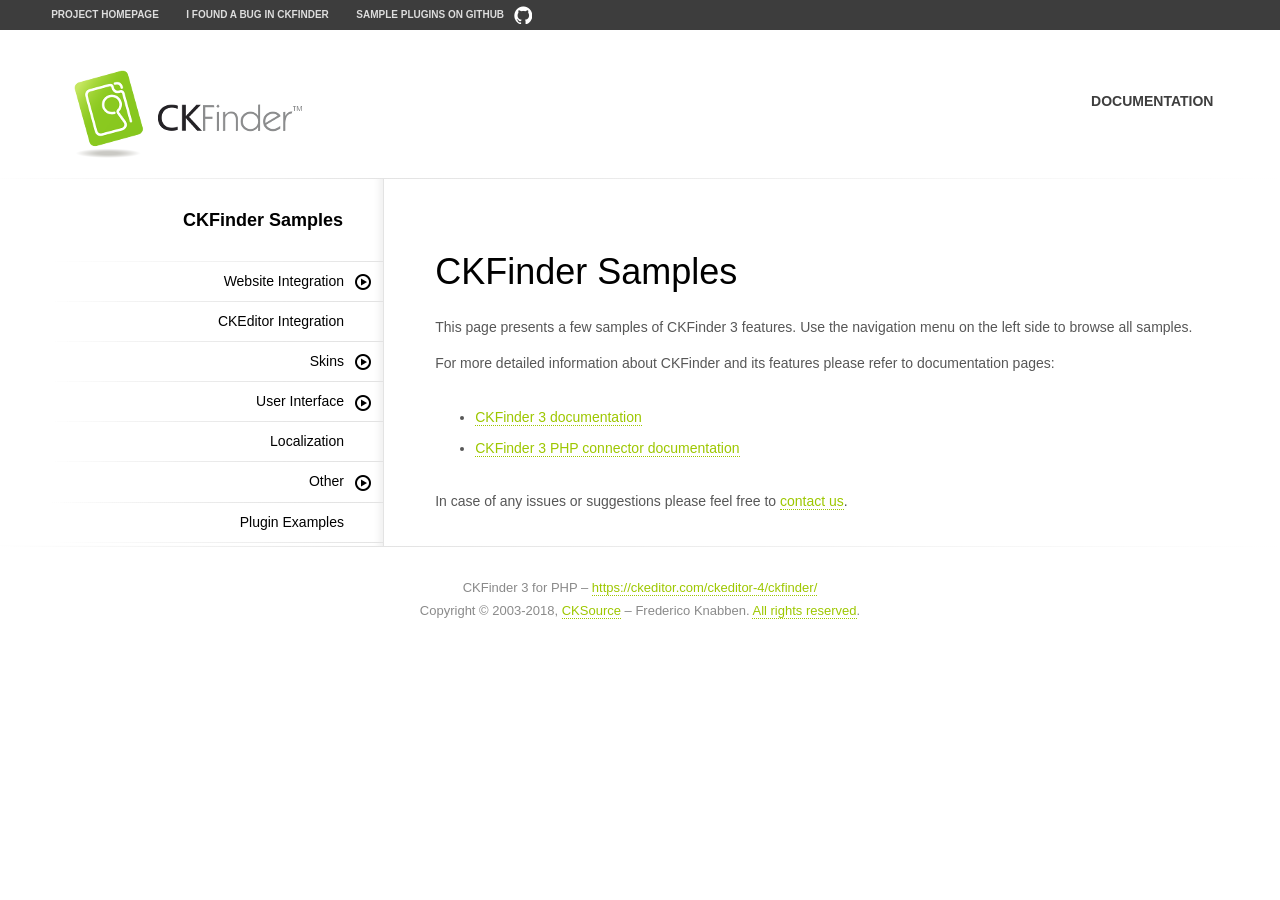
<file: src/main/webapp/shoe/ckfinder/samples/index.html>
<!DOCTYPE html>
<!--
Copyright (c) 2007-2018, CKSource - Frederico Knabben. All rights reserved.
For licensing, see LICENSE.html or https://ckeditor.com/sales/license/ckfinder
-->
<html>
<head>
	<meta charset="utf-8">
	<title>CKFinder 3 Samples</title>
	<meta name="viewport" content="width=device-width, initial-scale=1">
	<!--[if lt IE 9]>
	<script src="js/html5shiv.min.js"></script>
	<![endif]-->
	<link href="css/sample.css" rel="stylesheet">
<body>
<header class="header-a">
	<div class="grid-container">
		<h1 class="header-a-logo grid-width-30">
			<a href="index.html"><img src="img/logo.png" alt="CKFinder Logo"></a>
		</h1>
		<nav class="navigation-b grid-width-70">
			<ul>
				<li><a href="https://docs.ckeditor.com/ckfinder/ckfinder3/" class="button-a">Documentation</a></li>
			</ul>
		</nav>
	</div>
</header>
<main class="grid-container">
	<nav class="tree-a tree-a-layout grid-width-30">
		<h1>CKFinder Samples</h1>
		<h2>Website Integration</h2>
		<ul>
			<li><a href="widget.html">Widget</a></li>
			<li><a href="popups.html">Popup</a></li>
			<li><a href="modals.html">Modal</a></li>
			<li><a href="full-page.html">Full Page</a></li>
		</ul>
		<h2 class="tree-a-no-sub"><a href="ckeditor.html">CKEditor Integration</a></h2>
		<h2>Skins</h2>
		<ul>
			<li><a href="skins-moono.html">Moono</a></li>
			<li><a href="skins-jquery-mobile.html">jQuery Mobile</a></li>
		</ul>
		<h2>User Interface</h2>
		<ul>
			<li><a href="user-interface-default.html">Default</a></li>
			<li><a href="user-interface-compact.html">Compact</a></li>
			<li><a href="user-interface-mobile.html">Mobile</a></li>
			<li><a href="user-interface-listview.html">List View</a></li>
		</ul>
		<h2 class="tree-a-no-sub"><a href="localization.html">Localization</a></h2>
		<h2>Other</h2>
		<ul>
			<li><a href="other-read-only.html">Read-only Mode</a></li>
			<li><a href="other-custom-configuration.html">Custom Configuration</a></li>
		</ul>
		<h2 class="tree-a-no-sub"><a href="plugin-examples.html">Plugin Examples</a></h2>
	</nav>
	<section class="content grid-width-70">
		<h1>CKFinder Samples</h1>
		<p>This page presents a few samples of CKFinder 3 features. Use the navigation menu on the left side to browse all samples.</p>
		<p>For more detailed information about CKFinder and its features please refer to documentation pages:</p>
		<ul>
			<li><a href="https://docs.ckeditor.com/ckfinder/ckfinder3/">CKFinder 3 documentation</a></li>
			<li><a href="https://docs.ckeditor.com/ckfinder/ckfinder3-php/">CKFinder 3 PHP connector documentation</a></li>
		</ul>
		<p>In case of any issues or suggestions please feel free to <a href="http://cksource.com/contact">contact us</a>.</p>
	</section>
</main>
<footer class="footer-a grid-container">
	<div class="grid-container">
		<p class="grid-width-100">
			CKFinder 3 for PHP &ndash; <a href="https://ckeditor.com/ckeditor-4/ckfinder/">https://ckeditor.com/ckeditor-4/ckfinder/</a>
		</p>
		<p class="grid-width-100">
			Copyright &copy; 2003-2018, <a class="samples" href="http://cksource.com/">CKSource</a> &ndash; Frederico
			Knabben. <a href="https://ckeditor.com/sales/license/ckfinder">All rights reserved</a>.
		</p>
	</div>
</footer>
<nav class="navigation-a">
	<div class="grid-container">
		<ul class="navigation-a-left grid-width-70">
			<li><a href="https://ckeditor.com/ckeditor-4/ckfinder/">Project Homepage</a></li>
			<li class="global-is-mobile-hidden"><a href="https://github.com/ckfinder/ckfinder/issues">I found a bug in CKFinder</a></li>
			<li class="global-is-mobile-hidden"><a class="icon-pos-right icon-navigation-a-github" href="https://github.com/ckfinder/ckfinder-docs-samples">Sample Plugins on GitHub</a></li>
		</ul>
	</div>
</nav>

<script src="js/sf.js"></script>
<script src="js/tree-a.js"></script>

</body>
</html>
</file>
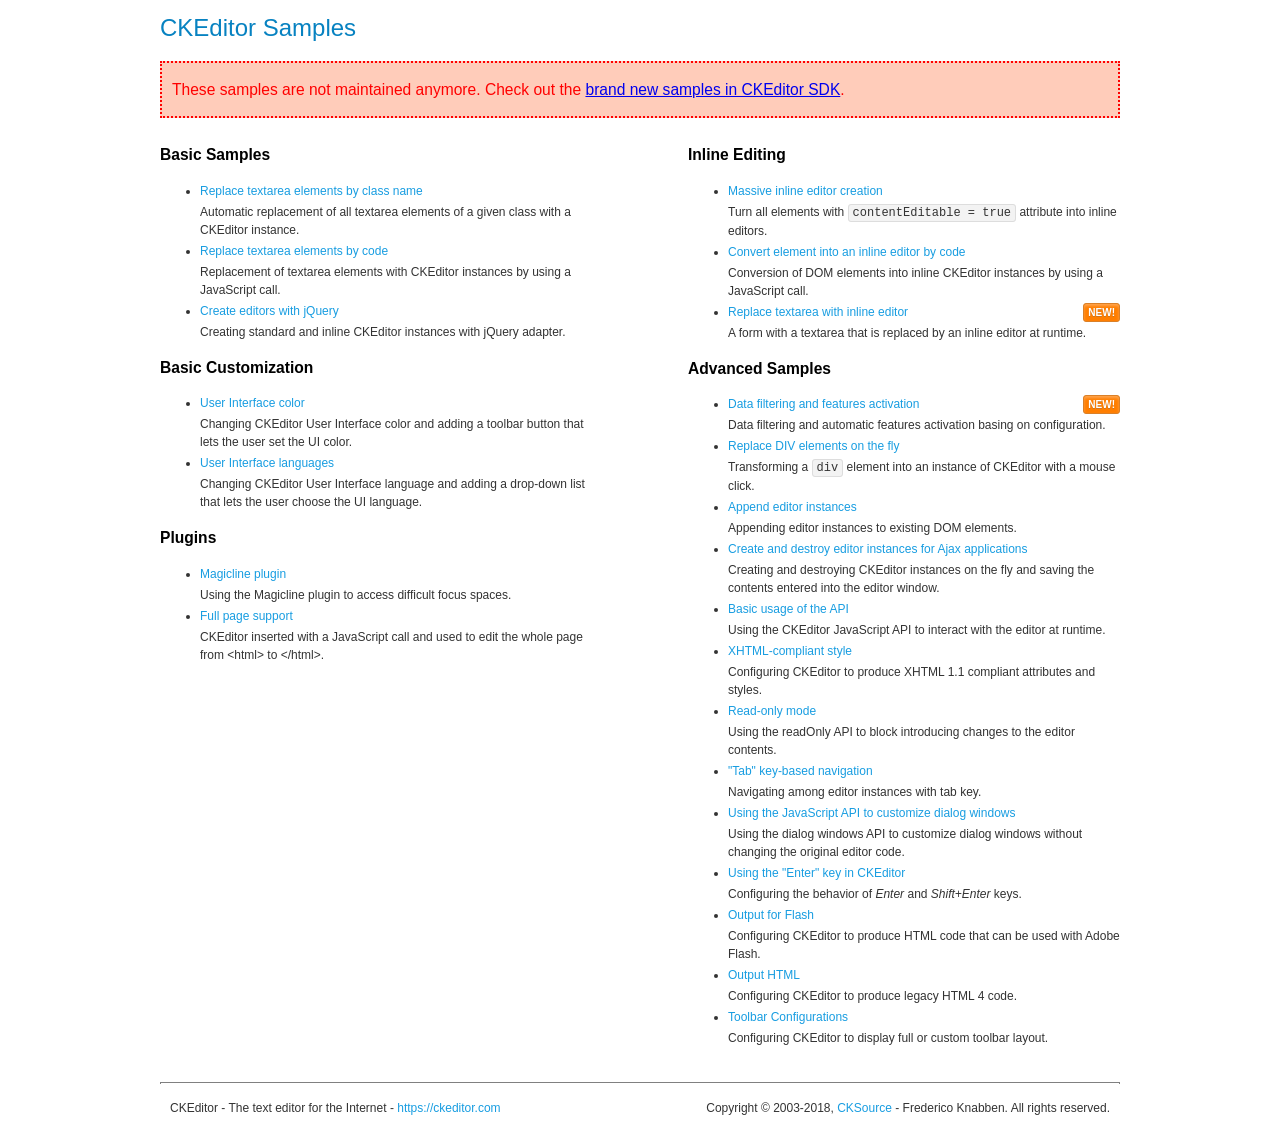
<file: src/main/webapp/shoe/ckeditor/samples/old/index.html>
<!DOCTYPE html>
<!--
Copyright (c) 2003-2018, CKSource - Frederico Knabben. All rights reserved.
For licensing, see LICENSE.md or https://ckeditor.com/legal/ckeditor-oss-license
-->
<html>
<head>
	<meta charset="utf-8">
	<title>CKEditor Samples</title>
	<link rel="stylesheet" href="sample.css">
</head>
<body>
	<h1 class="samples">
		CKEditor Samples
	</h1>
	<div class="warning deprecated">
		These samples are not maintained anymore. Check out the <a href="https://sdk.ckeditor.com/">brand new samples in CKEditor SDK</a>.
	</div>
	<div class="twoColumns">
		<div class="twoColumnsLeft">
			<h2 class="samples">
				Basic Samples
			</h2>
			<dl class="samples">
				<dt><a class="samples" href="replacebyclass.html">Replace textarea elements by class name</a></dt>
				<dd>Automatic replacement of all textarea elements of a given class with a CKEditor instance.</dd>

				<dt><a class="samples" href="replacebycode.html">Replace textarea elements by code</a></dt>
				<dd>Replacement of textarea elements with CKEditor instances by using a JavaScript call.</dd>

				<dt><a class="samples" href="jquery.html">Create editors with jQuery</a></dt>
				<dd>Creating standard and inline CKEditor instances with jQuery adapter.</dd>
			</dl>

			<h2 class="samples">
				Basic Customization
			</h2>
			<dl class="samples">
				<dt><a class="samples" href="uicolor.html">User Interface color</a></dt>
				<dd>Changing CKEditor User Interface color and adding a toolbar button that lets the user set the UI color.</dd>

				<dt><a class="samples" href="uilanguages.html">User Interface languages</a></dt>
				<dd>Changing CKEditor User Interface language and adding a drop-down list that lets the user choose the UI language.</dd>
			</dl>


			<h2 class="samples">Plugins</h2>
<dl class="samples">
<dt><a class="samples" href="magicline/magicline.html">Magicline plugin</a></dt>
<dd>Using the Magicline plugin to access difficult focus spaces.</dd>

<dt><a class="samples" href="wysiwygarea/fullpage.html">Full page support</a></dt>
<dd>CKEditor inserted with a JavaScript call and used to edit the whole page from &lt;html&gt; to &lt;/html&gt;.</dd>
</dl>
		</div>
		<div class="twoColumnsRight">
			<h2 class="samples">
				Inline Editing
			</h2>
			<dl class="samples">
				<dt><a class="samples" href="inlineall.html">Massive inline editor creation</a></dt>
				<dd>Turn all elements with <code>contentEditable = true</code> attribute into inline editors.</dd>

				<dt><a class="samples" href="inlinebycode.html">Convert element into an inline editor by code</a></dt>
				<dd>Conversion of DOM elements into inline CKEditor instances by using a JavaScript call.</dd>

				<dt><a class="samples" href="inlinetextarea.html">Replace textarea with inline editor</a> <span class="new">New!</span></dt>
				<dd>A form with a textarea that is replaced by an inline editor at runtime.</dd>

				
			</dl>

			<h2 class="samples">
				Advanced Samples
			</h2>
			<dl class="samples">
				<dt><a class="samples" href="datafiltering.html">Data filtering and features activation</a> <span class="new">New!</span></dt>
				<dd>Data filtering and automatic features activation basing on configuration.</dd>

				<dt><a class="samples" href="divreplace.html">Replace DIV elements on the fly</a></dt>
				<dd>Transforming a <code>div</code> element into an instance of CKEditor with a mouse click.</dd>

				<dt><a class="samples" href="appendto.html">Append editor instances</a></dt>
				<dd>Appending editor instances to existing DOM elements.</dd>

				<dt><a class="samples" href="ajax.html">Create and destroy editor instances for Ajax applications</a></dt>
				<dd>Creating and destroying CKEditor instances on the fly and saving the contents entered into the editor window.</dd>

				<dt><a class="samples" href="api.html">Basic usage of the API</a></dt>
				<dd>Using the CKEditor JavaScript API to interact with the editor at runtime.</dd>

				<dt><a class="samples" href="xhtmlstyle.html">XHTML-compliant style</a></dt>
				<dd>Configuring CKEditor to produce XHTML 1.1 compliant attributes and styles.</dd>

				<dt><a class="samples" href="readonly.html">Read-only mode</a></dt>
				<dd>Using the readOnly API to block introducing changes to the editor contents.</dd>

				<dt><a class="samples" href="tabindex.html">"Tab" key-based navigation</a></dt>
				<dd>Navigating among editor instances with tab key.</dd>


				
<dt><a class="samples" href="dialog/dialog.html">Using the JavaScript API to customize dialog windows</a></dt>
<dd>Using the dialog windows API to customize dialog windows without changing the original editor code.</dd>

<dt><a class="samples" href="enterkey/enterkey.html">Using the &quot;Enter&quot; key in CKEditor</a></dt>
<dd>Configuring the behavior of <em>Enter</em> and <em>Shift+Enter</em> keys.</dd>

<dt><a class="samples" href="htmlwriter/outputforflash.html">Output for Flash</a></dt>
<dd>Configuring CKEditor to produce HTML code that can be used with Adobe Flash.</dd>

<dt><a class="samples" href="htmlwriter/outputhtml.html">Output HTML</a></dt>
<dd>Configuring CKEditor to produce legacy HTML 4 code.</dd>

<dt><a class="samples" href="toolbar/toolbar.html">Toolbar Configurations</a></dt>
<dd>Configuring CKEditor to display full or custom toolbar layout.</dd>

			</dl>
		</div>
	</div>
	<div id="footer">
		<hr>
		<p>
			CKEditor - The text editor for the Internet - <a class="samples" href="https://ckeditor.com/">https://ckeditor.com</a>
		</p>
		<p id="copy">
			Copyright &copy; 2003-2018, <a class="samples" href="https://cksource.com/">CKSource</a> - Frederico Knabben. All rights reserved.
		</p>
	</div>
</body>
</html>
</file>
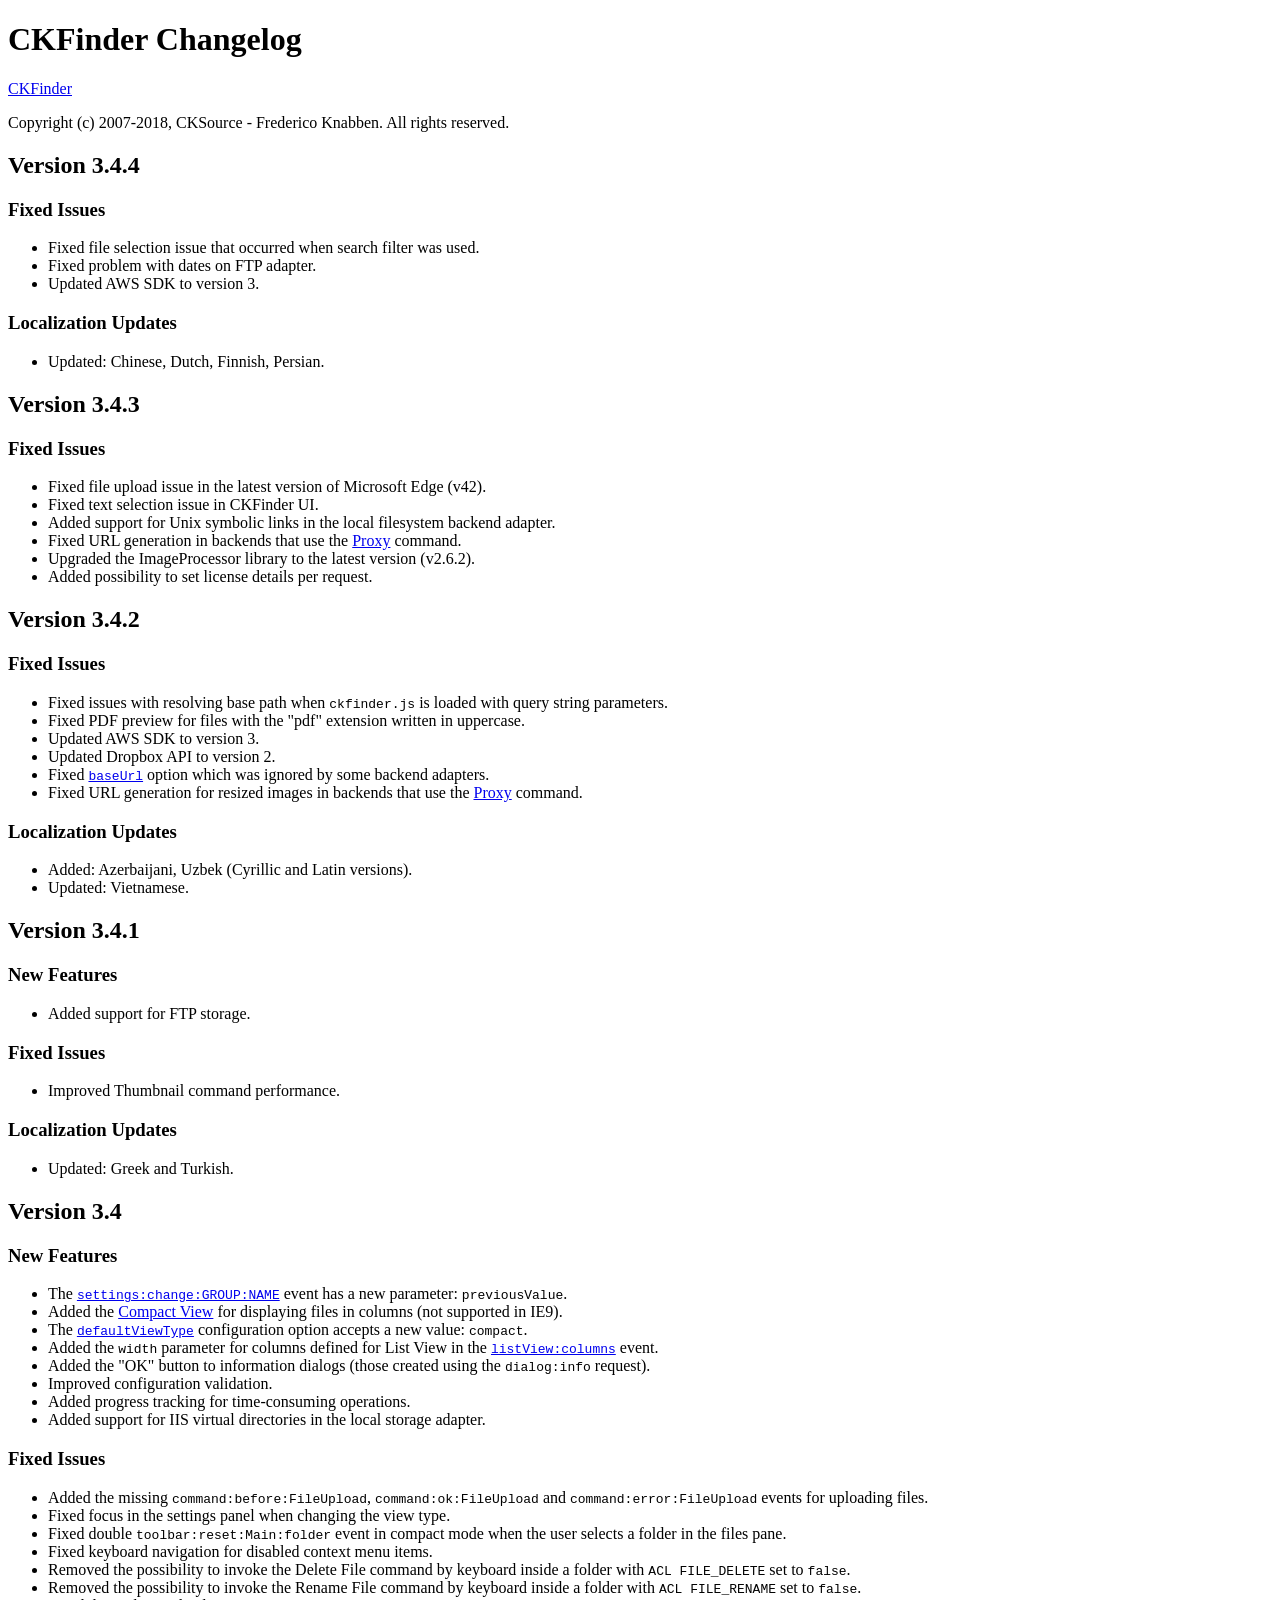
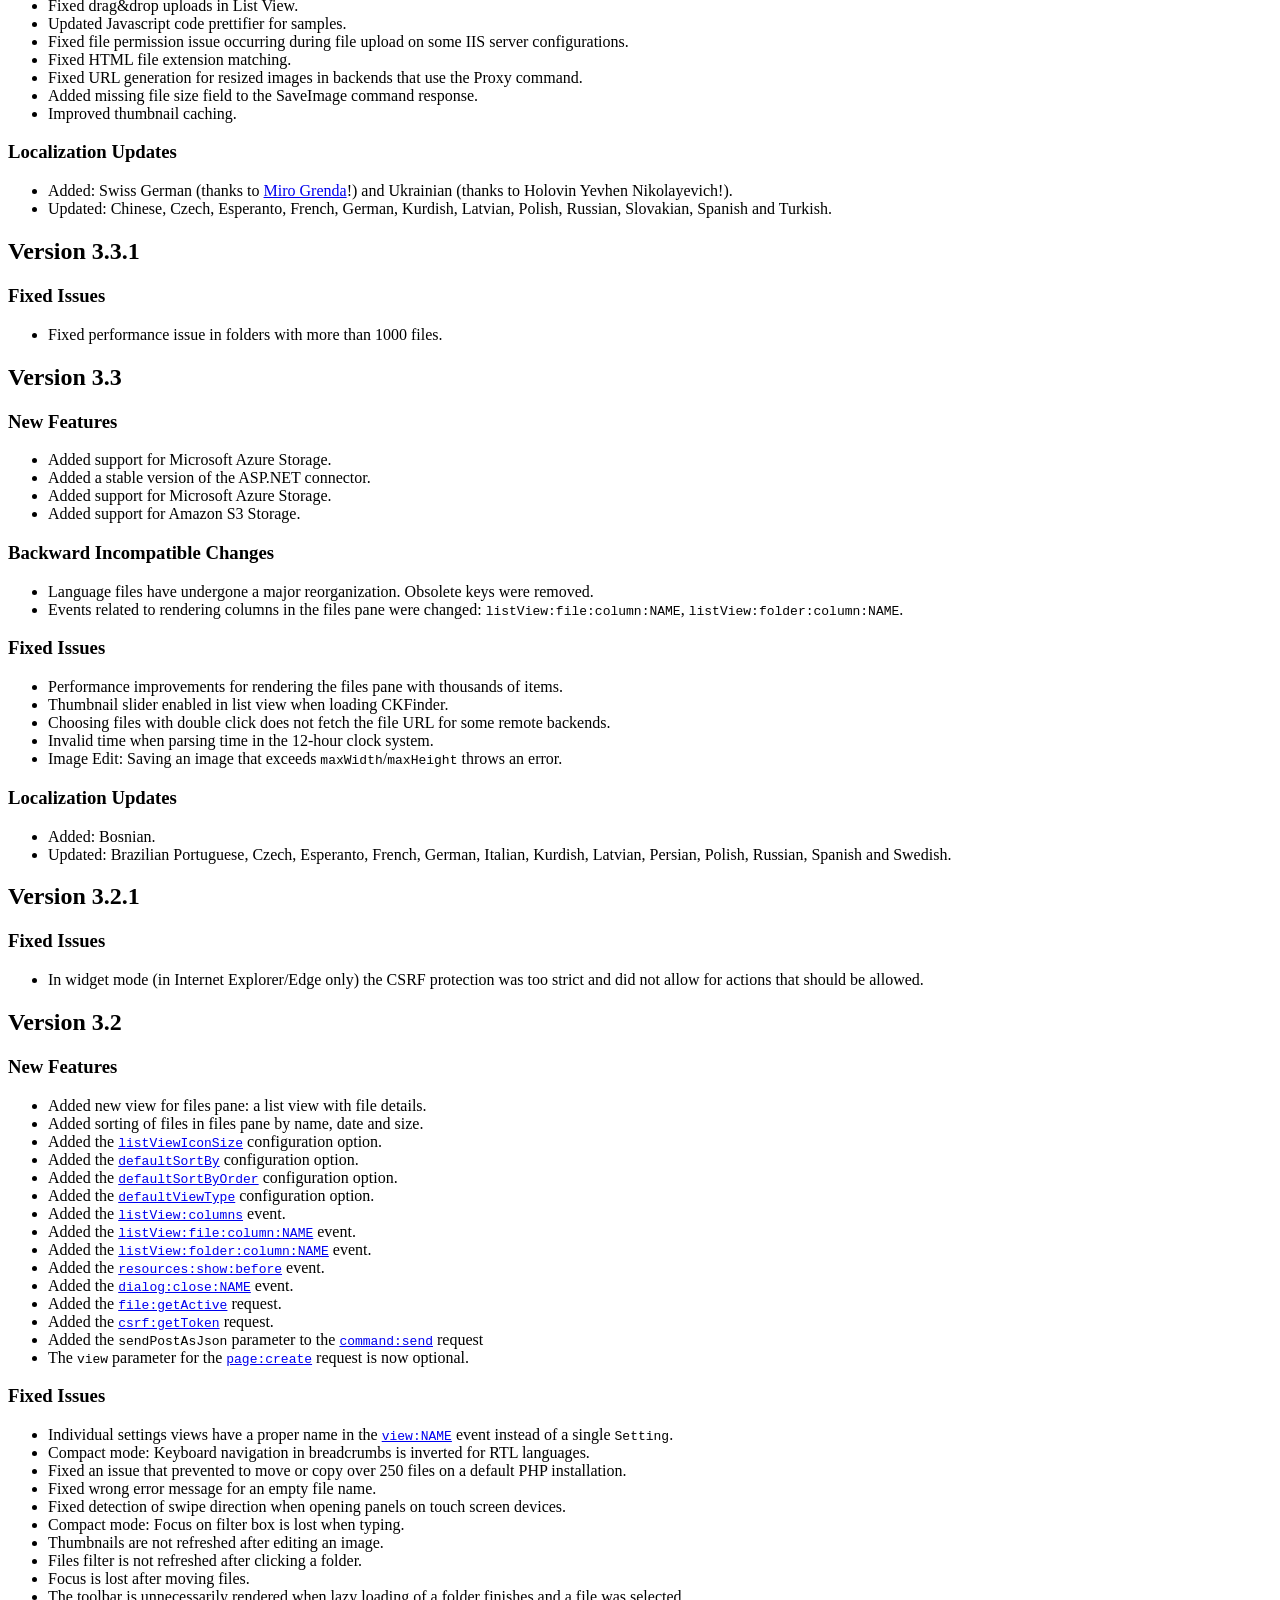
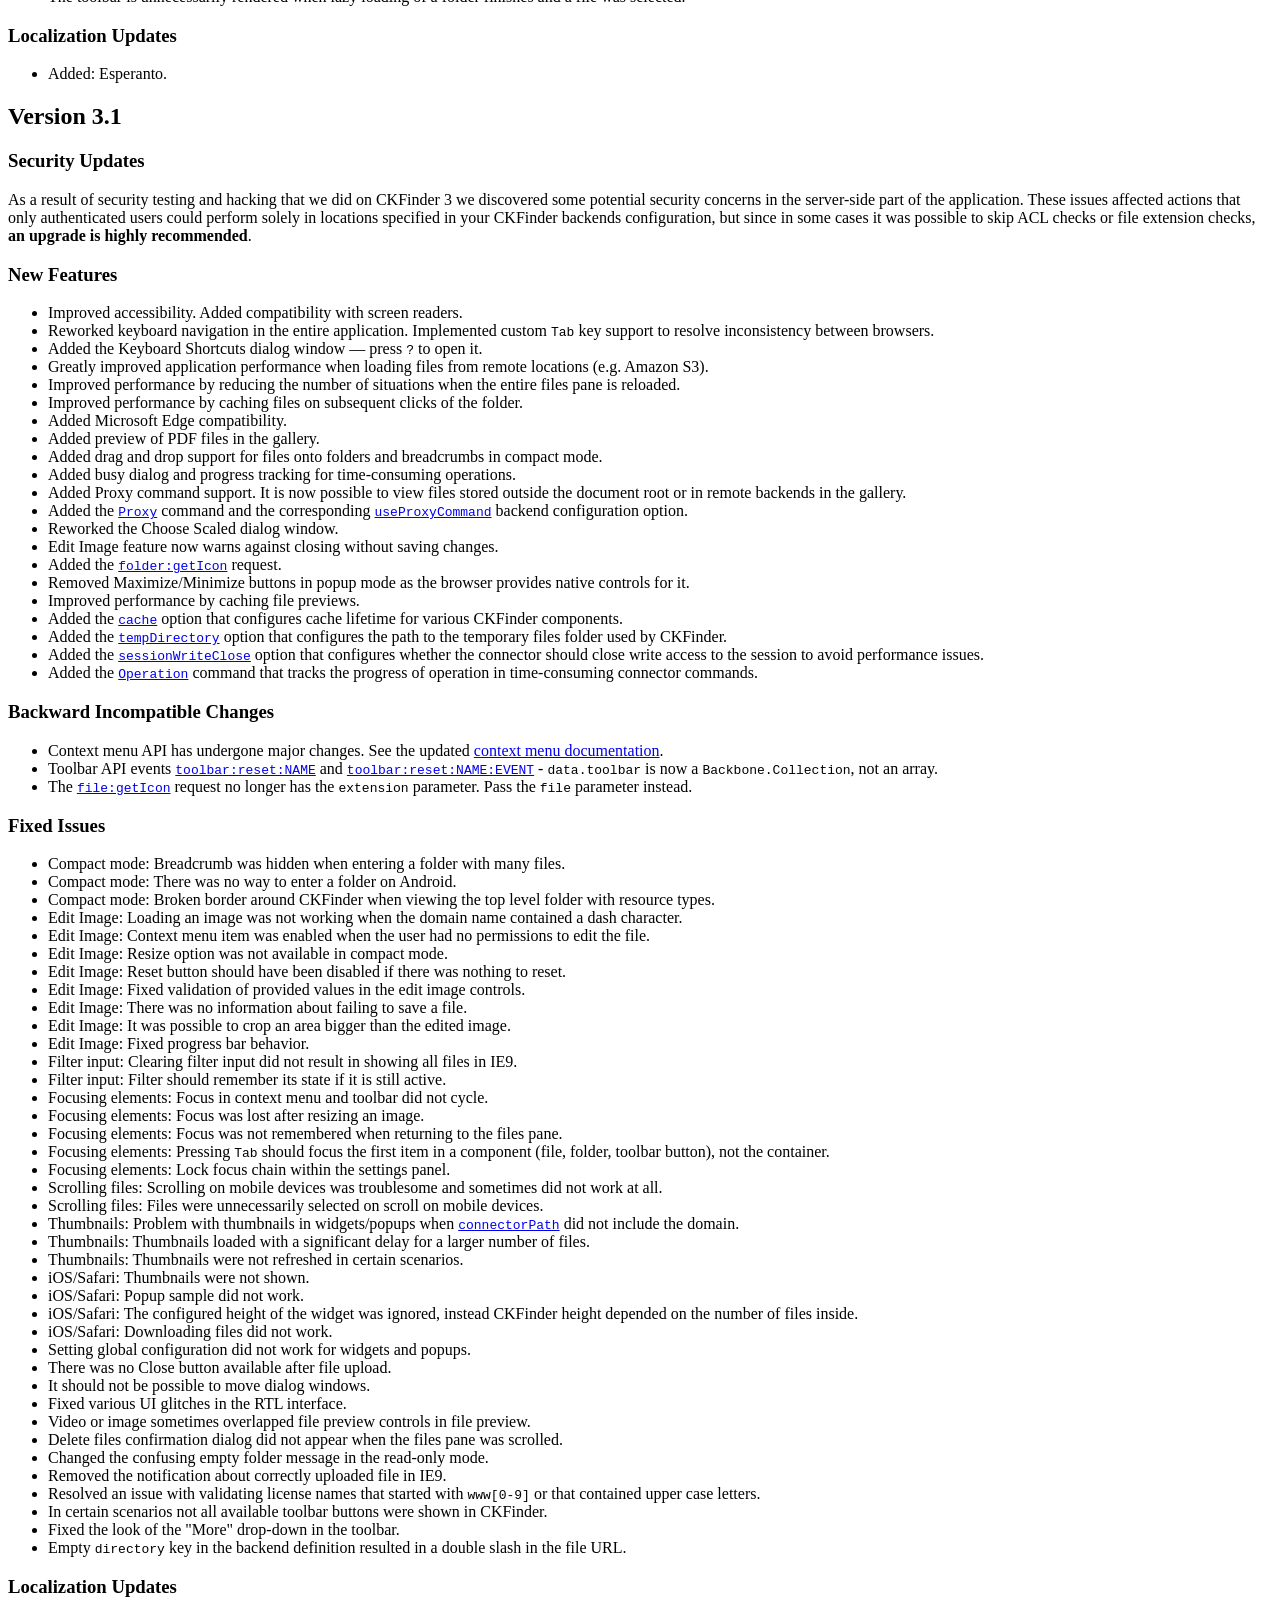
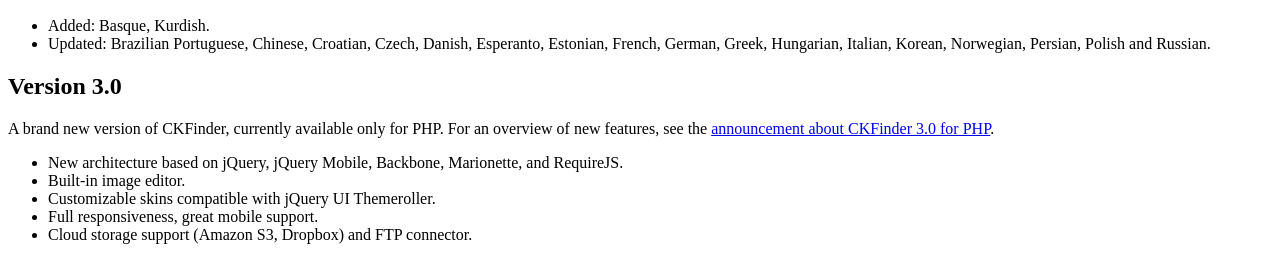
<file: src/main/webapp/shoe/ckfinder/CHANGELOG.html>
<!DOCTYPE html>
<html lang="en">
<head>
	<meta charset="UTF-8">
	<title>CKFinder Changelog</title>
</head>
<body>
<h1 id="ckfinder-changelog">CKFinder Changelog</h1>
<p><a href="https://ckeditor.com/ckeditor-4/ckfinder/">CKFinder</a></p>
<p>Copyright (c) 2007-2018, CKSource - Frederico Knabben. All rights reserved.</p>
<h2 id="version-3-4-4">Version 3.4.4</h2>
<h3 id="fixed-issues">Fixed Issues</h3>
<ul>
<li>Fixed file selection issue that occurred when search filter was used.</li><li class="php">Fixed problem with dates on FTP adapter.</li><li class="net">Updated AWS SDK to version 3.</li></ul>
<h3 id="localization-updates">Localization Updates</h3>
<ul>
<li>Updated: Chinese, Dutch, Finnish, Persian.</li></ul>
<h2 id="version-3-4-3">Version 3.4.3</h2>
<h3 id="fixed-issues">Fixed Issues</h3>
<ul>
<li>Fixed file upload issue in the latest version of Microsoft Edge (v42).</li><li>Fixed text selection issue in CKFinder UI.</li><li class="php">Added support for Unix symbolic links in the local filesystem backend adapter.</li><li class="net">Fixed URL generation in backends that use the <a href="http://docs.cksource.com/ckfinder/ckfinder3-net/commands.html#command_proxy">Proxy</a> command.</li><li class="net">Upgraded the ImageProcessor library to the latest version (v2.6.2).</li><li class="net">Added possibility to set license details per request.</li></ul>
<h2 id="version-3-4-2">Version 3.4.2</h2>
<h3 id="fixed-issues">Fixed Issues</h3>
<ul>
<li>Fixed issues with resolving base path when <code>ckfinder.js</code> is loaded with query string parameters.</li><li>Fixed PDF preview for files with the &quot;pdf&quot; extension written in uppercase.</li><li class="php">Updated AWS SDK to version 3.</li><li class="php">Updated Dropbox API to version 2.</li><li class="net">Fixed <a href="https://docs.ckeditor.com/ckfinder/ckfinder3-net/configuration.html#configuration_options_backends"><code>baseUrl</code></a> option which was ignored by some backend adapters.</li><li class="net">Fixed URL generation for resized images in backends that use the <a href="https://docs.ckeditor.com/ckfinder/ckfinder3-net/commands.html#command_proxy">Proxy</a> command.</li></ul>
<h3 id="localization-updates">Localization Updates</h3>
<ul>
<li>Added: Azerbaijani, Uzbek (Cyrillic and Latin versions).</li><li>Updated: Vietnamese.</li></ul>
<h2 id="version-3-4-1">Version 3.4.1</h2>
<h3 id="new-features">New Features</h3>
<ul>
<li class="net">Added support for FTP storage.</li></ul>
<h3 id="fixed-issues">Fixed Issues</h3>
<ul>
<li class="net">Improved Thumbnail command performance.</li></ul>
<h3 id="localization-updates">Localization Updates</h3>
<ul>
<li>Updated: Greek and Turkish.</li></ul>
<h2 id="version-3-4">Version 3.4</h2>
<h3 id="new-features">New Features</h3>
<ul>
<li>The <a href="https://docs.ckeditor.com/ckfinder/ckfinder3/#!/api/CKFinder.Application-event-settings_change_GROUP_NAME"><code>settings:change:GROUP:NAME</code></a> event has a new parameter: <code>previousValue</code>.</li><li>Added the <a href="https://docs.ckeditor.com/ckfinder/demo/ckfinder3/samples/user-interface-compact.html">Compact View</a> for displaying files in columns (not supported in IE9).</li><li>The <a href="https://docs.ckeditor.com/ckfinder/ckfinder3/#!/api/CKFinder.Config-cfg-defaultViewType"><code>defaultViewType</code></a> configuration option accepts a new value: <code>compact</code>.</li><li>Added the <code>width</code> parameter for columns defined for List View in the <a href="https://docs.ckeditor.com/ckfinder/ckfinder3/#!/api/CKFinder.Application-event-listView_columns"><code>listView:columns</code></a> event.</li><li>Added the &quot;OK&quot; button to information dialogs (those created using the <code>dialog:info</code> request).</li><li class="net">Improved configuration validation.</li><li class="net">Added progress tracking for time-consuming operations.</li><li class="net">Added support for IIS virtual directories in the local storage adapter.</li></ul>
<h3 id="fixed-issues">Fixed Issues</h3>
<ul>
<li>Added the missing <code>command:before:FileUpload</code>, <code>command:ok:FileUpload</code> and <code>command:error:FileUpload</code> events for uploading files.</li><li>Fixed focus in the settings panel when changing the view type.</li><li>Fixed double <code>toolbar:reset:Main:folder</code> event in compact mode when the user selects a folder in the files pane.</li><li>Fixed keyboard navigation for disabled context menu items.</li><li>Removed the possibility to invoke the Delete File command by keyboard inside a folder with <code>ACL FILE_DELETE</code> set to <code>false</code>.</li><li>Removed the possibility to invoke the Rename File command by keyboard inside a folder with <code>ACL FILE_RENAME</code> set to <code>false</code>.</li><li>Fixed drag&amp;drop uploads in List View.</li><li>Updated Javascript code prettifier for samples.</li><li class="php">Fixed file permission issue occurring during file upload on some IIS server configurations.</li><li class="net">Fixed HTML file extension matching.</li><li class="net">Fixed URL generation for resized images in backends that use the Proxy command.</li><li class="net">Added missing file size field to the SaveImage command response.</li><li class="net">Improved thumbnail caching.</li></ul>
<h3 id="localization-updates">Localization Updates</h3>
<ul>
<li>Added: Swiss German (thanks to <a href="https://twitter.com/mirogrenda">Miro Grenda</a>!) and Ukrainian (thanks to Holovin Yevhen Nikolayevich!).</li><li>Updated: Chinese, Czech, Esperanto, French, German, Kurdish, Latvian, Polish, Russian, Slovakian, Spanish and Turkish.</li></ul>
<h2 id="version-3-3-1">Version 3.3.1</h2>
<h3 id="fixed-issues">Fixed Issues</h3>
<ul>
<li class="net">Fixed performance issue in folders with more than 1000 files.</li></ul>
<h2 id="version-3-3">Version 3.3</h2>
<h3 id="new-features">New Features</h3>
<ul>
<li class="php">Added support for Microsoft Azure Storage.</li><li class="net">Added a stable version of the ASP.NET connector.</li><li class="net">Added support for Microsoft Azure Storage.</li><li class="net">Added support for Amazon S3 Storage.</li></ul>
<h3 id="backward-incompatible-changes">Backward Incompatible Changes</h3>
<ul>
<li>Language files have undergone a major reorganization. Obsolete keys were removed.</li><li>Events related to rendering columns in the files pane were changed: <code>listView:file:column:NAME</code>, <code>listView:folder:column:NAME</code>.</li></ul>
<h3 id="fixed-issues">Fixed Issues</h3>
<ul>
<li>Performance improvements for rendering the files pane with thousands of items.</li><li>Thumbnail slider enabled in list view when loading CKFinder.</li><li>Choosing files with double click does not fetch the file URL for some remote backends.</li><li>Invalid time when parsing time in the 12-hour clock system.</li><li class="php">Image Edit: Saving an image that exceeds <code>maxWidth</code>/<code>maxHeight</code> throws an error.</li></ul>
<h3 id="localization-updates">Localization Updates</h3>
<ul>
<li>Added: Bosnian.</li><li>Updated: Brazilian Portuguese, Czech, Esperanto, French, German, Italian, Kurdish, Latvian, Persian, Polish, Russian, Spanish and Swedish.</li></ul>
<h2 id="version-3-2-1">Version 3.2.1</h2>
<h3 id="fixed-issues">Fixed Issues</h3>
<ul>
<li>In widget mode (in Internet Explorer/Edge only) the CSRF protection was too strict and did not allow for actions that should be allowed.</li></ul>
<h2 id="version-3-2">Version 3.2</h2>
<h3 id="new-features">New Features</h3>
<ul>
<li>Added new view for files pane: a list view with file details.</li><li>Added sorting of files in files pane by name, date and size.</li><li>Added the <a href="https://docs.ckeditor.com/ckfinder/ckfinder3/#!/api/CKFinder.Config-cfg-listViewIconSize"><code>listViewIconSize</code></a> configuration option.</li><li>Added the <a href="https://docs.ckeditor.com/ckfinder/ckfinder3/#!/api/CKFinder.Config-cfg-defaultSortBy"><code>defaultSortBy</code></a> configuration option.</li><li>Added the <a href="https://docs.ckeditor.com/ckfinder/ckfinder3/#!/api/CKFinder.Config-cfg-defaultSortByOrder"><code>defaultSortByOrder</code></a> configuration option.</li><li>Added the <a href="https://docs.ckeditor.com/ckfinder/ckfinder3/#!/api/CKFinder.Config-cfg-defaultViewType"><code>defaultViewType</code></a> configuration option.</li><li>Added the <a href="https://docs.ckeditor.com/ckfinder/ckfinder3/#!/api/CKFinder.Application-event-listView_columns"><code>listView:columns</code></a> event.</li><li>Added the <a href="https://docs.ckeditor.com/ckfinder/ckfinder3/#!/api/CKFinder.Application-event-listView_file_column_NAME"><code>listView:file:column:NAME</code></a> event.</li><li>Added the <a href="https://docs.ckeditor.com/ckfinder/ckfinder3/#!/api/CKFinder.Application-event-listView_folder_column_NAME"><code>listView:folder:column:NAME</code></a> event.</li><li>Added the <a href="https://docs.ckeditor.com/ckfinder/ckfinder3/#!/api/CKFinder.Application-event-resources_show_before"><code>resources:show:before</code></a> event.</li><li>Added the <a href="https://docs.ckeditor.com/ckfinder/ckfinder3/#!/api/CKFinder.Application-event-dialog_close_NAME"><code>dialog:close:NAME</code></a> event.</li><li>Added the <a href="https://docs.ckeditor.com/ckfinder/ckfinder3/#!/api/CKFinder.Application-request-file_getActive"><code>file:getActive</code></a> request.</li><li>Added the <a href="https://docs.ckeditor.com/ckfinder/ckfinder3/#!/api/CKFinder.Application-request-csrf_getToken"><code>csrf:getToken</code></a> request.</li><li>Added the <code>sendPostAsJson</code> parameter to the <a href="https://docs.ckeditor.com/ckfinder/ckfinder3/#!/api/CKFinder.Application-request-command_send"><code>command:send</code></a> request</li><li>The <code>view</code> parameter for the <a href="https://docs.ckeditor.com/ckfinder/ckfinder3/#!/api/CKFinder.Application-request-page_create"><code>page:create</code></a> request is now optional.</li></ul>
<h3 id="fixed-issues">Fixed Issues</h3>
<ul>
<li>Individual settings views have a proper name in the <a href="https://docs.ckeditor.com/ckfinder/ckfinder3/#!/api/CKFinder.Application-event-view_NAME"><code>view:NAME</code></a> event instead of a single <code>Setting</code>.</li><li>Compact mode: Keyboard navigation in breadcrumbs is inverted for RTL languages.</li><li>Fixed an issue that prevented to move or copy over 250 files on a default PHP installation.</li><li>Fixed wrong error message for an empty file name.</li><li>Fixed detection of swipe direction when opening panels on touch screen devices.</li><li>Compact mode: Focus on filter box is lost when typing.</li><li>Thumbnails are not refreshed after editing an image.</li><li>Files filter is not refreshed after clicking a folder.</li><li>Focus is lost after moving files.</li><li>The toolbar is unnecessarily rendered when lazy loading of a folder finishes and a file was selected.</li></ul>
<h3 id="localization-updates">Localization Updates</h3>
<ul>
<li>Added: Esperanto.</li></ul>
<h2 id="version-3-1">Version 3.1</h2>
<h3 id="security-updates">Security Updates</h3>
<p>As a result of security testing and hacking that we did on CKFinder 3 we discovered some potential security concerns in the server-side part of the application.
These issues affected actions that only authenticated users could perform solely in locations specified in your CKFinder backends configuration, but since
in some cases it was possible to skip ACL checks or file extension checks, <strong>an upgrade is highly recommended</strong>.</p>
<h3 id="new-features">New Features</h3>
<ul>
<li>Improved accessibility. Added compatibility with screen readers.</li><li>Reworked keyboard navigation in the entire application. Implemented custom <kbd>Tab</kbd> key support to resolve inconsistency between browsers.</li><li>Added the Keyboard Shortcuts dialog window &mdash; press <kbd>?</kbd> to open it.</li><li>Greatly improved application performance when loading files from remote locations (e.g. Amazon S3).</li><li>Improved performance by reducing the number of situations when the entire files pane is reloaded.</li><li>Improved performance by caching files on subsequent clicks of the folder.</li><li>Added Microsoft Edge compatibility.</li><li>Added preview of PDF files in the gallery.</li><li>Added drag and drop support for files onto folders and breadcrumbs in compact mode.</li><li>Added busy dialog and progress tracking for time-consuming operations.</li><li>Added Proxy command support. It is now possible to view files stored outside the document root or in remote backends in the gallery.</li><li class="php">Added the <a href="https://docs.ckeditor.com/ckfinder/ckfinder3-php/commands.html#command_proxy"><code>Proxy</code></a> command and the corresponding <a href="https://docs.ckeditor.com/ckfinder/ckfinder3-php/configuration.html#backend_option_useProxyCommand"><code>useProxyCommand</code></a> backend configuration option.</li><li>Reworked the Choose Scaled dialog window.</li><li>Edit Image feature now warns against closing without saving changes.</li><li>Added the <a href="https://docs.ckeditor.com/ckfinder/ckfinder3/#!/api/CKFinder.Application-request-folder_getIcon"><code>folder:getIcon</code></a> request.</li><li>Removed Maximize/Minimize buttons in popup mode as the browser provides native controls for it.</li><li class="php">Improved performance by caching file previews.</li><li class="php">Added the <a href="https://docs.ckeditor.com/ckfinder/ckfinder3-php/configuration.html#configuration_options_cache"><code>cache</code></a> option that configures cache lifetime for various CKFinder components.</li><li class="php">Added the <a href="https://docs.ckeditor.com/ckfinder/ckfinder3-php/configuration.html#configuration_options_tempDirectory"><code>tempDirectory</code></a> option that configures the path to the temporary files folder used by CKFinder.</li><li class="php">Added the <a href="https://docs.ckeditor.com/ckfinder/ckfinder3-php/configuration.html#configuration_options_sessionWriteClose"><code>sessionWriteClose</code></a> option that configures whether the connector should close write access to the session to avoid performance issues.</li><li class="php">Added the <a href="https://docs.ckeditor.com/ckfinder/ckfinder3-php/commands.html#command_operation"><code>Operation</code></a> command that tracks the progress of operation in time-consuming connector commands.</li></ul>
<h3 id="backward-incompatible-changes">Backward Incompatible Changes</h3>
<ul>
<li>Context menu API has undergone major changes. See the updated <a href="https://docs.ckeditor.com/ckfinder/ckfinder3/#!/guide/dev_contextmenu-section-ckfinder-3.1%2B">context menu documentation</a>.</li><li>Toolbar API events <a href="https://docs.ckeditor.com/ckfinder/ckfinder3/#!/api/CKFinder.Application-event-toolbar_reset_NAME"><code>toolbar:reset:NAME</code></a> and <a href="https://docs.ckeditor.com/ckfinder/ckfinder3/#!/api/CKFinder.Application-event-toolbar_reset_NAME_EVENT"><code>toolbar:reset:NAME:EVENT</code></a> - <code>data.toolbar</code> is now a <code>Backbone.Collection</code>, not an array.</li><li>The <a href="https://docs.ckeditor.com/ckfinder/ckfinder3/#!/api/CKFinder.Application-request-file_getIcon"><code>file:getIcon</code></a> request no longer has the <code>extension</code> parameter. Pass the <code>file</code> parameter instead.</li></ul>
<h3 id="fixed-issues">Fixed Issues</h3>
<ul>
<li>Compact mode: Breadcrumb was hidden when entering a folder with many files.</li><li>Compact mode: There was no way to enter a folder on Android.</li><li>Compact mode: Broken border around CKFinder when viewing the top level folder with resource types.</li><li>Edit Image: Loading an image was not working when the domain name contained a dash character.</li><li>Edit Image: Context menu item was enabled when the user had no permissions to edit the file.</li><li>Edit Image: Resize option was not available in compact mode.</li><li>Edit Image: Reset button should have been disabled if there was nothing to reset.</li><li>Edit Image: Fixed validation of provided values in the edit image controls.</li><li>Edit Image: There was no information about failing to save a file.</li><li>Edit Image: It was possible to crop an area bigger than the edited image.</li><li>Edit Image: Fixed progress bar behavior.</li><li>Filter input: Clearing filter input did not result in showing all files in IE9.</li><li>Filter input: Filter should remember its state if it is still active.</li><li>Focusing elements: Focus in context menu and toolbar did not cycle.</li><li>Focusing elements: Focus was lost after resizing an image.</li><li>Focusing elements: Focus was not remembered when returning to the files pane.</li><li>Focusing elements: Pressing <kbd>Tab</kbd> should focus the first item in a component (file, folder, toolbar button), not the container.</li><li>Focusing elements: Lock focus chain within the settings panel.</li><li>Scrolling files: Scrolling on mobile devices was troublesome and sometimes did not work at all.</li><li>Scrolling files: Files were unnecessarily selected on scroll on mobile devices.</li><li>Thumbnails: Problem with thumbnails in widgets/popups when <a href="https://docs.ckeditor.com/ckfinder/ckfinder3/#!/api/CKFinder.Config-cfg-connectorPath"><code>connectorPath</code></a> did not include the domain.</li><li>Thumbnails: Thumbnails loaded with a significant delay for a larger number of files.</li><li>Thumbnails: Thumbnails were not refreshed in certain scenarios.</li><li>iOS/Safari: Thumbnails were not shown.</li><li>iOS/Safari: Popup sample did not work.</li><li>iOS/Safari: The configured height of the widget was ignored, instead CKFinder height depended on the number of files inside.</li><li>iOS/Safari: Downloading files did not work.</li><li>Setting global configuration did not work for widgets and popups.</li><li>There was no Close button available after file upload.</li><li>It should not be possible to move dialog windows.</li><li>Fixed various UI glitches in the RTL interface.</li><li>Video or image sometimes overlapped file preview controls in file preview.</li><li>Delete files confirmation dialog did not appear when the files pane was scrolled.</li><li>Changed the confusing empty folder message in the read-only mode.</li><li>Removed the notification about correctly uploaded file in IE9.</li><li>Resolved an issue with validating license names that started with <code>www[0-9]</code> or that contained upper case letters.</li><li>In certain scenarios not all available toolbar buttons were shown in CKFinder.</li><li>Fixed the look of the &quot;More&quot; drop-down in the toolbar.</li><li class="php">Empty <code>directory</code> key in the backend definition resulted in a double slash in the file URL.</li></ul>
<h3 id="localization-updates">Localization Updates</h3>
<ul>
<li>Added: Basque, Kurdish.</li><li>Updated: Brazilian Portuguese, Chinese, Croatian, Czech, Danish, Esperanto, Estonian, French, German, Greek, Hungarian, Italian, Korean, Norwegian, Persian, Polish and Russian.</li></ul>
<h2 id="version-3-0">Version 3.0</h2>
<p>A brand new version of CKFinder, currently available only for PHP. For an overview of new features, see the <a href="http://cksource.com/blog/CKFinder-3.0-for-PHP-Released">announcement about CKFinder 3.0 for PHP</a>.</p>
<ul>
<li>New architecture based on jQuery, jQuery Mobile, Backbone, Marionette, and RequireJS.</li><li>Built-in image editor.</li><li>Customizable skins compatible with jQuery UI Themeroller.</li><li>Full responsiveness, great mobile support.</li><li>Cloud storage support (Amazon S3, Dropbox) and FTP connector.</li></ul>

</body>
</html>
</file>
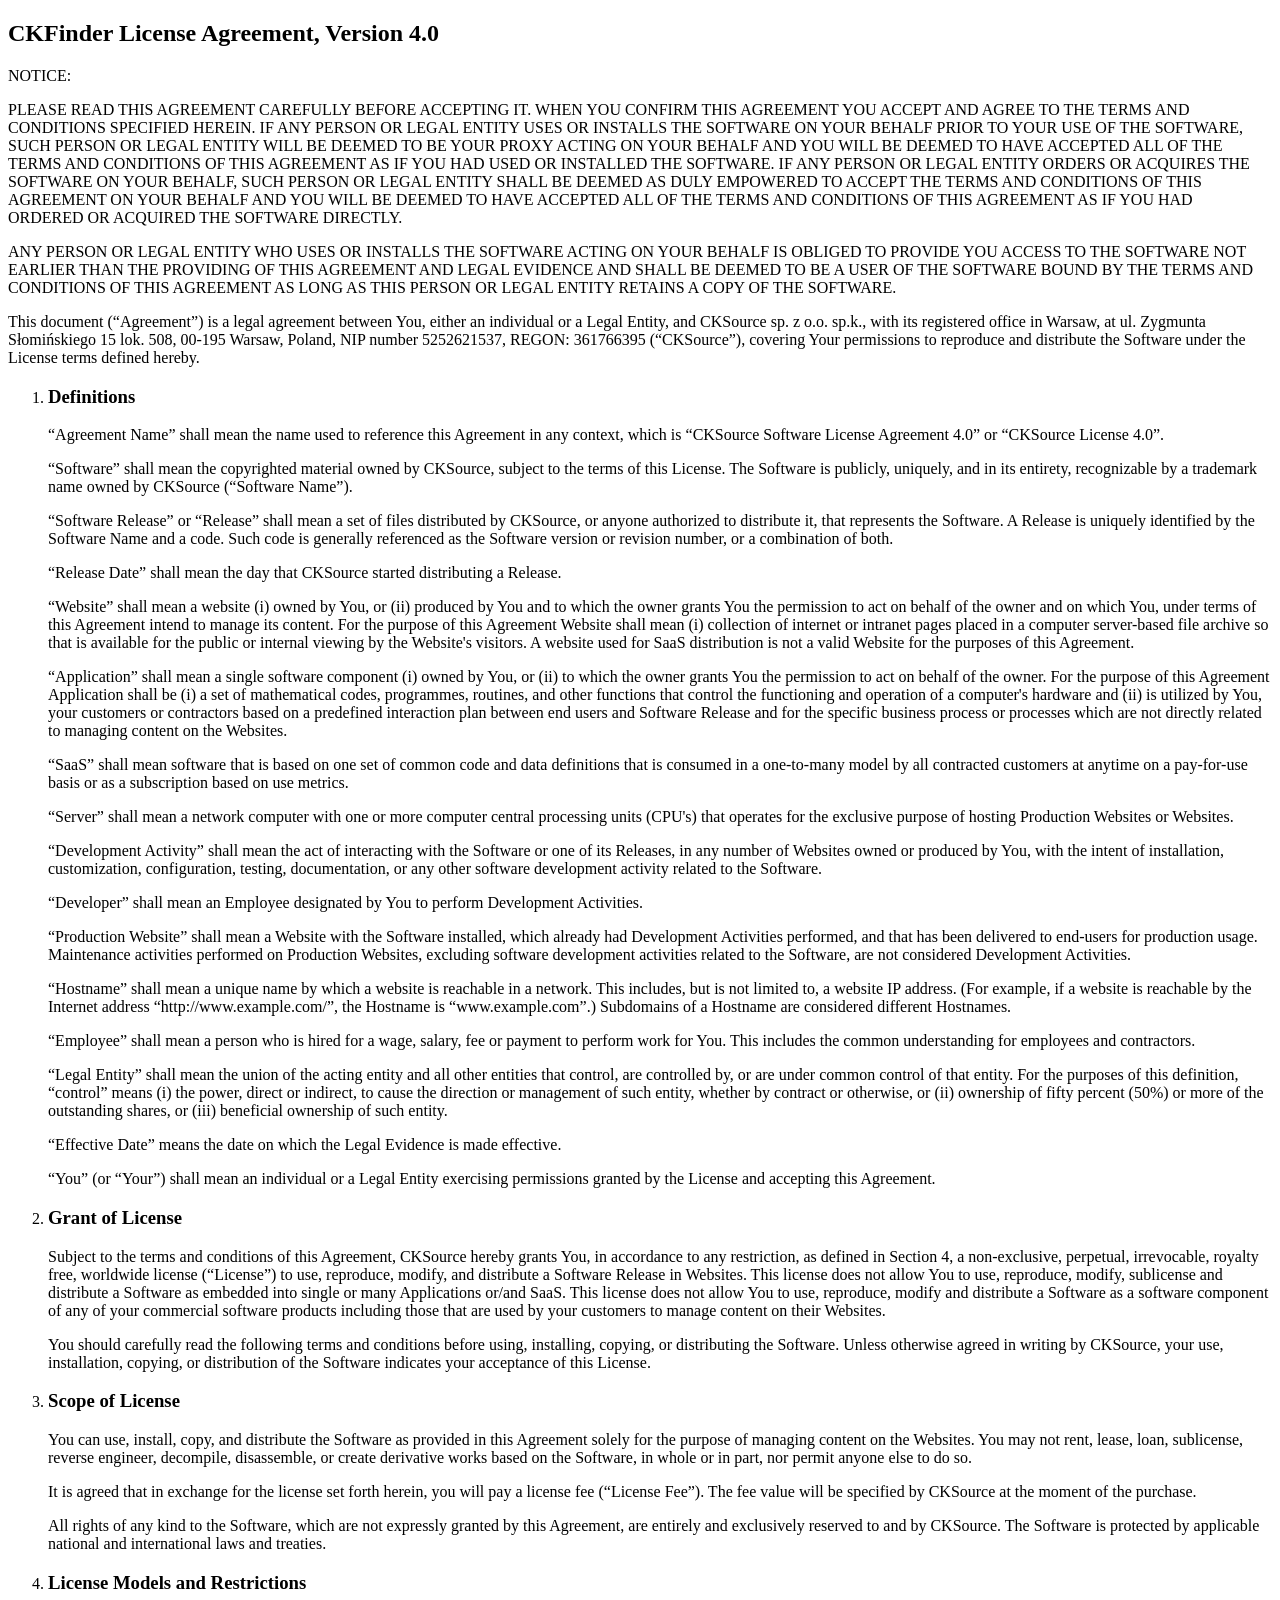
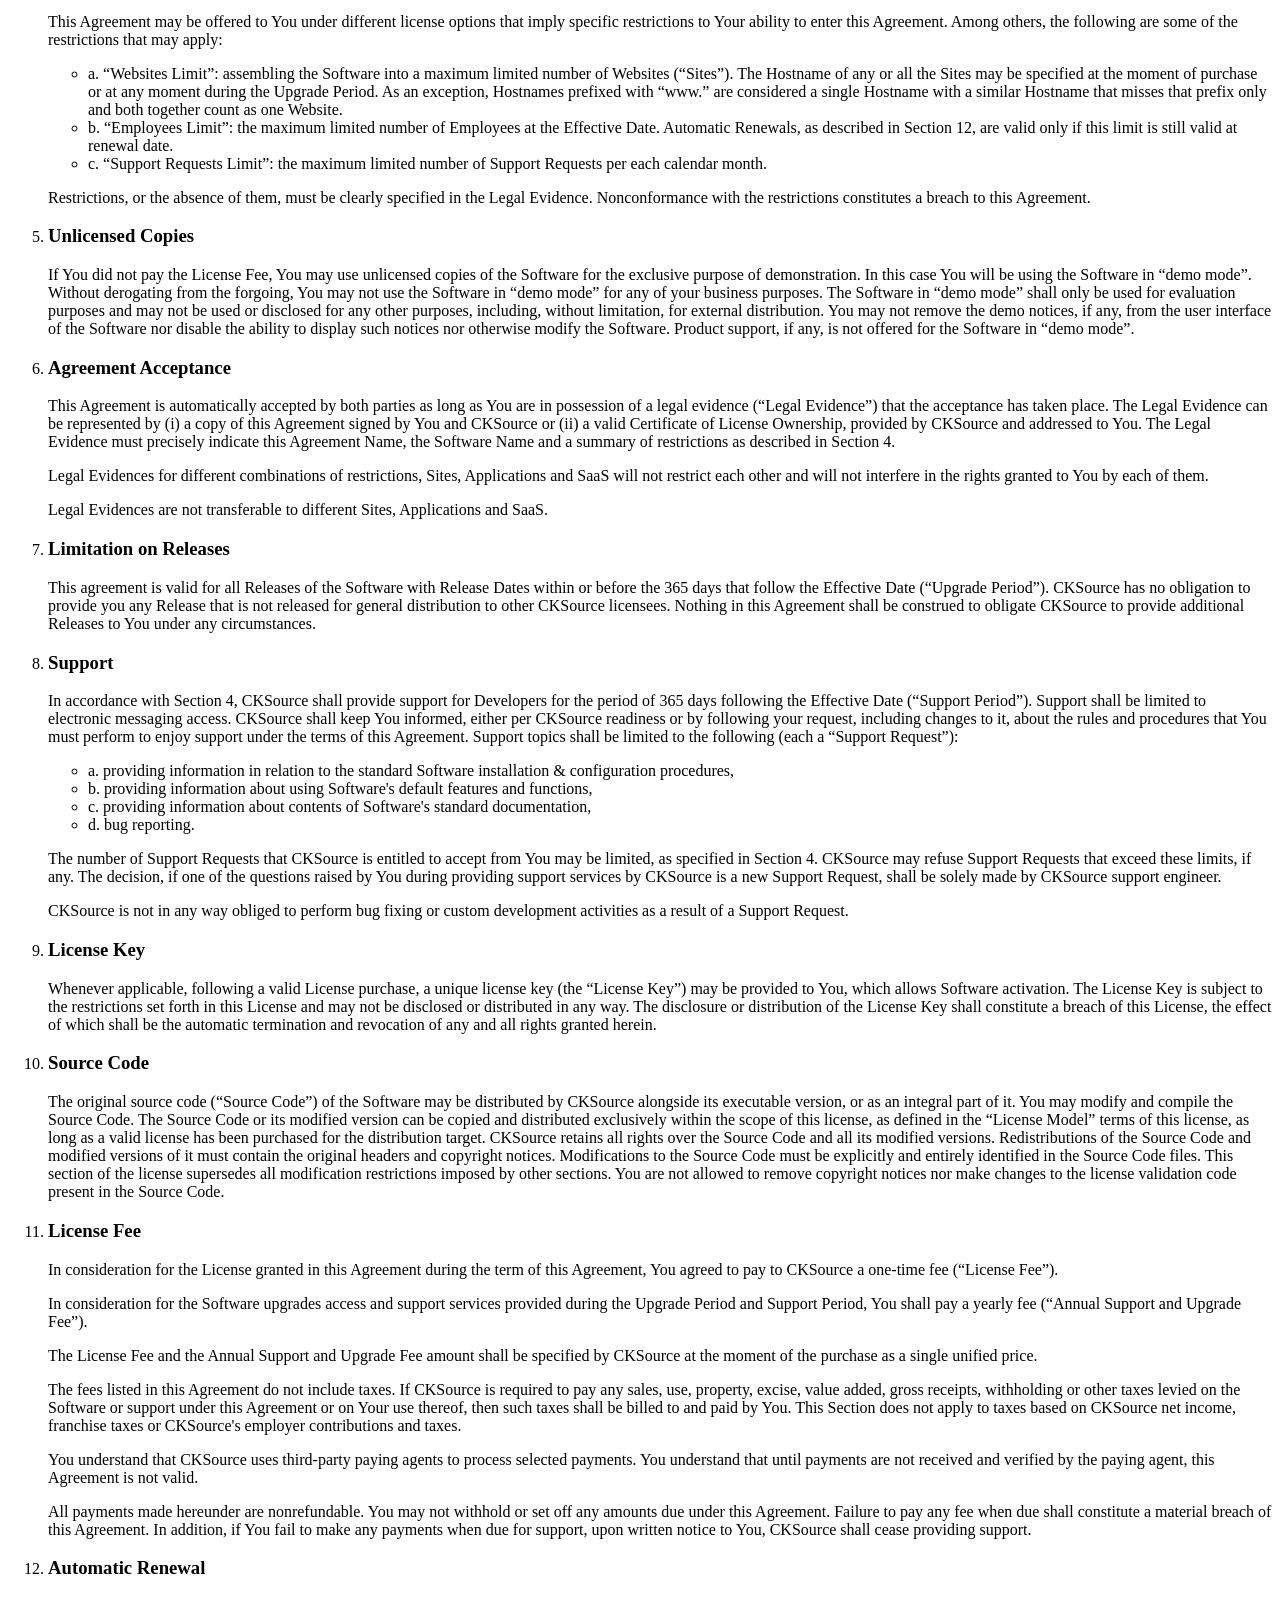
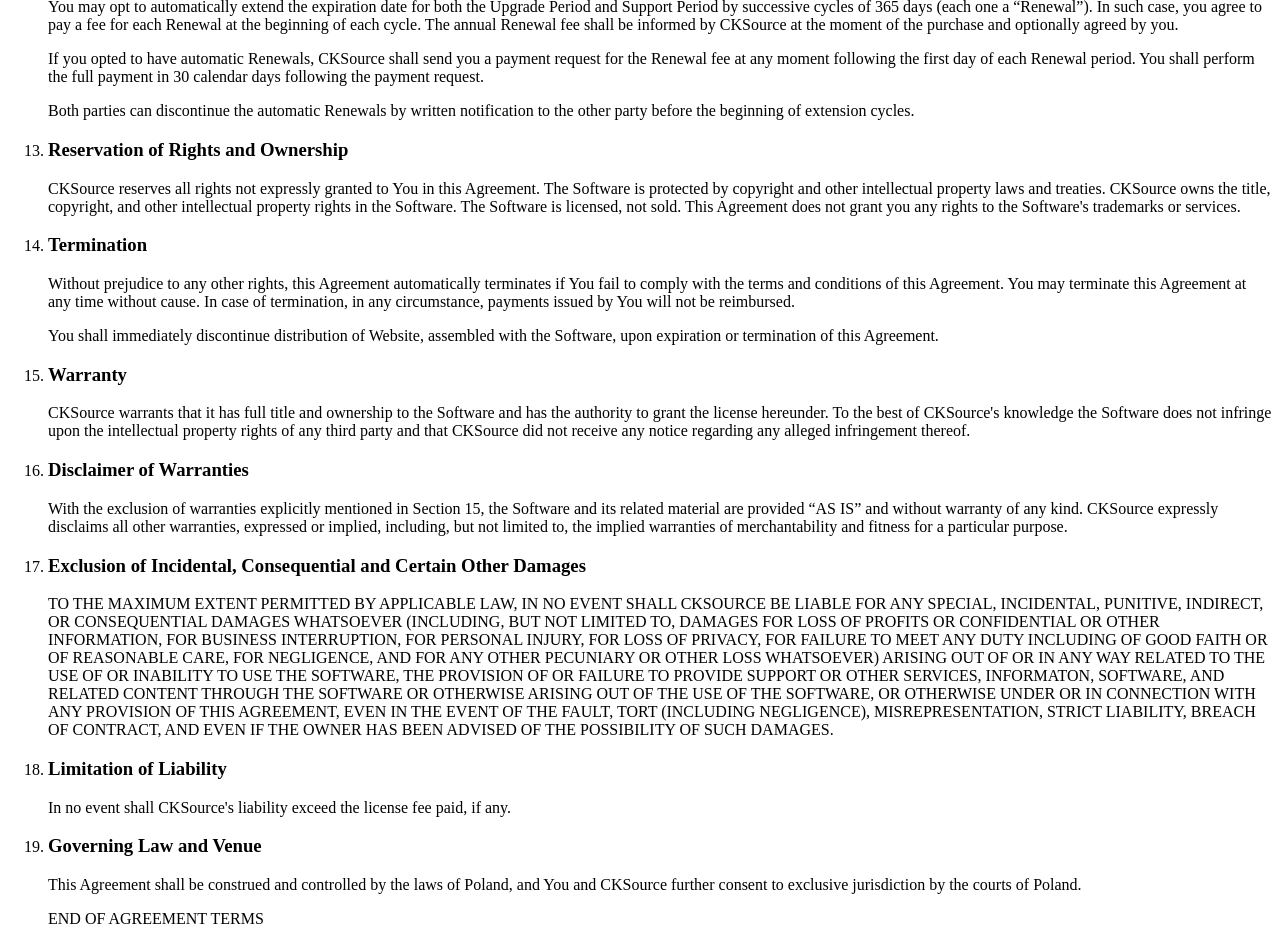
<file: src/main/webapp/shoe/ckfinder/LICENSE.html>
<!DOCTYPE html>
<html lang="en">
<head>
	<meta charset="UTF-8">
	<title>CKFinder License</title>
</head>
<body>
<h2>CKFinder License Agreement, Version 4.0</h2>

<p>NOTICE:</p>

<p>PLEASE READ THIS AGREEMENT CAREFULLY BEFORE ACCEPTING IT. WHEN YOU CONFIRM THIS AGREEMENT YOU ACCEPT AND AGREE TO THE TERMS AND CONDITIONS SPECIFIED HEREIN. IF ANY PERSON OR LEGAL ENTITY USES OR INSTALLS THE SOFTWARE ON YOUR BEHALF PRIOR TO YOUR USE OF THE SOFTWARE, SUCH PERSON OR LEGAL ENTITY WILL BE DEEMED TO BE YOUR PROXY ACTING ON YOUR BEHALF AND YOU WILL BE DEEMED TO HAVE ACCEPTED ALL OF THE TERMS AND CONDITIONS OF THIS AGREEMENT AS IF YOU HAD USED OR INSTALLED THE SOFTWARE. IF ANY PERSON OR LEGAL ENTITY ORDERS OR ACQUIRES THE SOFTWARE ON YOUR BEHALF, SUCH PERSON OR LEGAL ENTITY SHALL BE DEEMED AS DULY EMPOWERED TO ACCEPT THE TERMS AND CONDITIONS OF THIS AGREEMENT ON YOUR BEHALF AND YOU WILL BE DEEMED TO HAVE ACCEPTED ALL OF THE TERMS AND CONDITIONS OF THIS AGREEMENT AS IF YOU HAD ORDERED OR ACQUIRED THE SOFTWARE DIRECTLY.</p>

<p>ANY PERSON OR LEGAL ENTITY WHO USES OR INSTALLS THE SOFTWARE ACTING ON YOUR BEHALF IS OBLIGED TO PROVIDE YOU ACCESS TO THE SOFTWARE NOT EARLIER THAN THE PROVIDING OF THIS AGREEMENT AND LEGAL EVIDENCE AND SHALL BE DEEMED TO BE A USER OF THE SOFTWARE BOUND BY THE TERMS AND CONDITIONS OF THIS AGREEMENT AS LONG AS THIS PERSON OR LEGAL ENTITY RETAINS A COPY OF THE SOFTWARE.</p>

<p>This document (“Agreement”) is a legal agreement between You, either an individual or a Legal Entity, and CKSource sp. z o.o. sp.k., with its registered office in Warsaw, at ul. Zygmunta Słomińskiego 15 lok. 508, 00-195 Warsaw, Poland, NIP number 5252621537, REGON: 361766395 (“CKSource”), covering Your permissions to reproduce and distribute the Software under the License terms defined hereby.</p>
<ol>
	<li><h3>Definitions</h3>

		<p>“Agreement Name” shall mean the name used to reference this Agreement in any context, which is “CKSource Software License Agreement 4.0” or “CKSource License 4.0”.</p>

		<p>“Software” shall mean the copyrighted material owned by CKSource, subject to the terms of this License. The Software is publicly, uniquely, and in its entirety, recognizable by a trademark name owned by CKSource (“Software Name”).</p>

		<p>“Software Release” or “Release” shall mean a set of files distributed by CKSource, or anyone authorized to distribute it, that represents the Software. A Release is uniquely identified by the Software Name and a code. Such code is generally referenced as the Software version or revision number, or a combination of both.</p>

		<p>“Release Date” shall mean the day that CKSource started distributing a Release.</p>

		<p>“Website” shall mean a website (i) owned by You, or (ii) produced by You and to which the owner grants You the permission to act on behalf of the owner and on which You, under terms of this Agreement intend to manage its content. For the purpose of this Agreement Website shall mean (i) collection of internet or intranet pages placed in a computer server-based file archive so that is available for the public or internal viewing by the Website's visitors. A website used for SaaS distribution is not a valid Website for the purposes of this Agreement.</p>

		<p>“Application” shall mean a single software component (i) owned by You, or (ii) to which the owner grants You the permission to act on behalf of the owner. For the purpose of this Agreement Application shall be (i) a set of mathematical codes, programmes, routines, and other functions that control the functioning and operation of a computer's hardware and (ii) is utilized by You, your customers or contractors based on a predefined interaction plan between end users and Software Release and for the specific business process or processes which are not directly related to managing content on the Websites.</p>

		<p>“SaaS” shall mean software that is based on one set of common code and data definitions that is consumed in a one-to-many model by all contracted customers at anytime on a pay-for-use basis or as a subscription based on use metrics.</p>

		<p>“Server” shall mean a network computer with one or more computer central processing units (CPU's) that operates for the exclusive purpose of hosting Production Websites or Websites.</p>

		<p>“Development Activity” shall mean the act of interacting with the Software or one of its Releases, in any number of Websites owned or produced by You, with the intent of installation, customization, configuration, testing, documentation, or any other software development activity related to the Software.</p>

		<p>“Developer” shall mean an Employee designated by You to perform Development Activities.</p>

		<p>“Production Website” shall mean a Website with the Software installed, which already had Development Activities performed, and that has been delivered to end-users for production usage. Maintenance activities performed on Production Websites, excluding software development activities related to the Software, are not considered Development Activities.</p>

		<p>“Hostname” shall mean a unique name by which a website is reachable in a network. This includes, but is not limited to, a website IP address. (For example, if a website is reachable by the Internet address “http://www.example.com/”, the Hostname is “www.example.com”.) Subdomains of a Hostname are considered different Hostnames.</p>

		<p>“Employee” shall mean a person who is hired for a wage, salary, fee or payment to perform work for You. This includes the common understanding for employees and contractors.</p>

		<p>“Legal Entity” shall mean the union of the acting entity and all other entities that control, are controlled by, or are under common control of that entity. For the purposes of this definition, “control” means (i) the power, direct or indirect, to cause the direction or management of such entity, whether by contract or otherwise, or (ii) ownership of fifty percent (50%) or more of the outstanding shares, or (iii) beneficial ownership of such entity.</p>

		<p>“Effective Date” means the date on which the Legal Evidence is made effective.</p>

		<p>“You” (or “Your”) shall mean an individual or a Legal Entity exercising permissions granted by the License and accepting this Agreement.</p>
	</li>

	<li><h3>Grant of License</h3>
		<p>Subject to the terms and conditions of this Agreement, CKSource hereby grants You, in accordance to any restriction, as defined in Section 4, a non-exclusive, perpetual, irrevocable, royalty free, worldwide license (“License”) to use, reproduce, modify, and distribute a Software Release in Websites. This license does not allow You to use, reproduce, modify, sublicense and distribute a Software as embedded into single or many Applications or/and SaaS. This license does not allow You to use, reproduce, modify and distribute a Software as a software component of any of your commercial software products including those that are used by your customers to manage content on their Websites.</p>

		<p>You should carefully read the following terms and conditions before using, installing, copying, or distributing the Software. Unless otherwise agreed in writing by CKSource, your use, installation, copying, or distribution of the Software indicates your acceptance of this License.</p>
	</li>

	<li><h3>Scope of License</h3>
		<p>You can use, install, copy, and distribute the Software as provided in this Agreement solely for the purpose of managing content on the Websites. You may not rent, lease, loan, sublicense, reverse engineer, decompile, disassemble, or create derivative works based on the Software, in whole or in part, nor permit anyone else to do so.</p>

		<p>It is agreed that in exchange for the license set forth herein, you will pay a license fee (“License Fee”). The fee value will be specified by CKSource at the moment of the purchase.</p>

		<p>All rights of any kind to the Software, which are not expressly granted by this Agreement, are entirely and exclusively reserved to and by CKSource. The Software is protected by applicable national and international laws and treaties.</p>
	</li>

	<li><h3>License Models and Restrictions</h3>
		<p>This Agreement may be offered to You under different license options that imply specific restrictions to Your ability to enter this Agreement. Among others, the following are some of the restrictions that may apply:</p>
		<ul class="sub">
			<li class="sub"><span class="sub">a. </span>“Websites Limit”: assembling the Software into a maximum limited number of Websites (“Sites”). The Hostname of any or all the Sites may be specified at the moment of purchase or at any moment during the Upgrade Period. As an exception, Hostnames prefixed with “www.” are considered a single Hostname with a similar Hostname that misses that prefix only and both together count as one Website.</li>
			<li class="sub"><span class="sub">b. </span>“Employees Limit”: the maximum limited number of Employees at the Effective Date. Automatic Renewals, as described in Section 12, are valid only if this limit is still valid at renewal date.</li>
			<li class="sub"><span class="sub">c. </span>“Support Requests Limit”: the maximum limited number of Support Requests per each calendar month.</li>
		</ul>

		<p>Restrictions, or the absence of them, must be clearly specified in the Legal Evidence. Nonconformance with the restrictions constitutes a breach to this Agreement.</p>
	</li>

	<li><h3>Unlicensed Copies</h3>
		<p>If You did not pay the License Fee, You may use unlicensed copies of the Software for the exclusive purpose of demonstration. In this case You will be using the Software in “demo mode”. Without derogating from the forgoing, You may not use the Software in “demo mode” for any of your business purposes. The Software in “demo mode” shall only be used for evaluation purposes and may not be used or disclosed for any other purposes, including, without limitation, for external distribution. You may not remove the demo notices, if any, from the user interface of the Software nor disable the ability to display such notices nor otherwise modify the Software. Product support, if any, is not offered for the Software in “demo mode”.</p>
	</li>

	<li><h3>Agreement Acceptance</h3>
		<p>This Agreement is automatically accepted by both parties as long as You are in possession of a legal evidence (“Legal Evidence”) that the acceptance has taken place. The Legal Evidence can be represented by (i) a copy of this Agreement signed by You and CKSource or (ii) a valid Certificate of License Ownership, provided by CKSource and addressed to You. The Legal Evidence must precisely indicate this Agreement Name, the Software Name and a summary of restrictions as described in Section 4. </p>

		<p>Legal Evidences for different combinations of restrictions, Sites, Applications and SaaS will not restrict each other and will not interfere in the rights granted to You by each of them.</p>

		<p>Legal Evidences are not transferable to different Sites, Applications and SaaS.</p>
	</li>

	<li><h3>Limitation on Releases</h3>
		<p>This agreement is valid for all Releases of the Software with Release Dates within or before the 365 days that follow the Effective Date (“Upgrade Period”). CKSource has no obligation to provide you any Release that is not released for general distribution to other CKSource licensees. Nothing in this Agreement shall be construed to obligate CKSource to provide additional Releases to You under any circumstances.</p>
	</li>

	<li><h3>Support</h3>
		<div class="support">
			<p>In accordance with Section 4, CKSource shall provide support for Developers for the period of 365 days following the Effective Date (“Support Period”). Support shall be limited to electronic messaging access. CKSource shall keep You informed, either per CKSource readiness or by following your request, including changes to it, about the rules and procedures that You must perform to enjoy support under the terms of this Agreement. Support topics shall be limited to the following (each a “Support Request”):</p>

			<ul class="sub">
				<li class="sub"><span class="sub">a. </span>providing information in relation to the standard Software installation &amp; configuration procedures,</li>
				<li class="sub"><span class="sub">b. </span>providing information about using Software's default features and functions,</li>
				<li class="sub"><span class="sub">c. </span>providing information about contents of Software's standard documentation,</li>
				<li class="sub"><span class="sub">d. </span>bug reporting.</li>
			</ul>

			<p>The number of Support Requests that CKSource is entitled to accept from You may be limited, as specified in Section 4. CKSource may refuse Support Requests that exceed these limits, if any. The decision, if one of the questions raised by You during providing support services by CKSource is a new Support Request, shall be solely made by CKSource support engineer.</p>

			<p>CKSource is not in any way obliged to perform bug fixing or custom development activities as a result of a Support Request.</p>
		</div>
	</li>

	<li><h3>License Key</h3>

		<p>Whenever applicable, following a valid License purchase, a unique license key (the “License Key”) may be provided to You, which allows Software activation. The License Key is subject to the restrictions set forth in this License and may not be disclosed or distributed in any way. The disclosure or distribution of the License Key shall constitute a breach of this License, the effect of which shall be the automatic termination and revocation of any and all rights granted herein.</p>
	</li>

	<li><h3>Source Code</h3>
		<p>The original source code (“Source Code”) of the Software may be distributed by CKSource alongside its executable version, or as an integral part of it. You may modify and compile the Source Code. The Source Code or its modified version can be copied and distributed exclusively within the scope of this license, as defined in the “License Model” terms of this license, as long as a valid license has been purchased for the distribution target. CKSource retains all rights over the Source Code and all its modified versions. Redistributions of the Source Code and modified versions of it must contain the original headers and copyright notices. Modifications to the Source Code must be explicitly and entirely identified in the Source Code files. This section of the license supersedes all modification restrictions imposed by other sections. You are not allowed to remove copyright notices nor make changes to the license validation code present in the Source Code.</p>
	</li>

	<li><h3>License Fee</h3>
		<p>In consideration for the License granted in this Agreement during the term of this Agreement, You agreed to pay to CKSource a one-time fee (“License Fee”).</p>

		<p>In consideration for the Software upgrades access and support services provided during the Upgrade Period and Support Period, You shall pay a yearly fee (“Annual Support and Upgrade Fee”).</p>

		<p>The License Fee and the Annual Support and Upgrade Fee amount shall be specified by CKSource at the moment of the purchase as a single unified price.</p>

		<p>The fees listed in this Agreement do not include taxes. If CKSource is required to pay any sales, use, property, excise, value added, gross receipts, withholding or other taxes levied on the Software or support under this Agreement or on Your use thereof, then such taxes shall be billed to and paid by You. This Section does not apply to taxes based on CKSource net income, franchise taxes or CKSource's employer contributions and taxes.</p>

		<p>You understand that CKSource uses third-party paying agents to process selected payments. You understand that until payments are not received and verified by the paying agent, this Agreement is not valid.</p>

		<p>All payments made hereunder are nonrefundable. You may not withhold or set off any amounts due under this Agreement. Failure to pay any fee when due shall constitute a material breach of this Agreement. In addition, if You fail to make any payments when due for support, upon written notice to You, CKSource shall cease providing support.</p>
	</li>

	<li><h3>Automatic Renewal</h3>
		<p>You may opt to automatically extend the expiration date for both the Upgrade Period and Support Period by successive cycles of 365 days (each one a “Renewal”). In such case, you agree to pay a fee for each Renewal at the beginning of each cycle. The annual Renewal fee shall be informed by CKSource at the moment of the purchase and optionally agreed by you.</p>

		<p>If you opted to have automatic Renewals, CKSource shall send you a payment request for the Renewal fee at any moment following the first day of each Renewal period. You shall perform the full payment in 30 calendar days following the payment request.</p>

		<p>Both parties can discontinue the automatic Renewals by written notification to the other party before the beginning of extension cycles.</p>
	</li>

	<li><h3>Reservation of Rights and Ownership</h3>
		<p>CKSource reserves all rights not expressly granted to You in this Agreement. The Software is protected by copyright and other intellectual property laws and treaties. CKSource owns the title, copyright, and other intellectual property rights in the Software. The Software is licensed, not sold. This Agreement does not grant you any rights to the Software's trademarks or services.</p>
	</li>

	<li><h3>Termination</h3>
		<p>Without prejudice to any other rights, this Agreement automatically terminates if You fail to comply with the terms and conditions of this Agreement. You may terminate this Agreement at any time without cause. In case of termination, in any circumstance, payments issued by You will not be reimbursed.</p>

		<p>You shall immediately discontinue distribution of Website, assembled with the Software, upon expiration or termination of this Agreement.</p>
	</li>

	<li><h3>Warranty</h3>
		<p>CKSource warrants that it has full title and ownership to the Software and has the authority to grant the license hereunder. To the best of CKSource's knowledge the Software does not infringe upon the intellectual property rights of any third party and that CKSource did not receive any notice regarding any alleged infringement thereof.</p>
	</li>

	<li><h3>Disclaimer of Warranties</h3>
		<p>With the exclusion of warranties explicitly mentioned in Section 15, the Software and its related material are provided “AS IS” and without warranty of any kind. CKSource expressly disclaims all other warranties, expressed or implied, including, but not limited to, the implied warranties of merchantability and fitness for a particular purpose.</p>
	</li>

	<li><h3>Exclusion of Incidental, Consequential and Certain Other Damages</h3>
		<p>TO THE MAXIMUM EXTENT PERMITTED BY APPLICABLE LAW, IN NO EVENT SHALL CKSOURCE BE LIABLE FOR ANY SPECIAL, INCIDENTAL, PUNITIVE, INDIRECT, OR CONSEQUENTIAL DAMAGES WHATSOEVER (INCLUDING, BUT NOT LIMITED TO, DAMAGES FOR LOSS OF PROFITS OR CONFIDENTIAL OR OTHER INFORMATION, FOR BUSINESS INTERRUPTION, FOR PERSONAL INJURY, FOR LOSS OF PRIVACY, FOR FAILURE TO MEET ANY DUTY INCLUDING OF GOOD FAITH OR OF REASONABLE CARE, FOR NEGLIGENCE, AND FOR ANY OTHER PECUNIARY OR OTHER LOSS WHATSOEVER) ARISING OUT OF OR IN ANY WAY RELATED TO THE USE OF OR INABILITY TO USE THE SOFTWARE, THE PROVISION OF OR FAILURE TO PROVIDE SUPPORT OR OTHER SERVICES, INFORMATON, SOFTWARE, AND RELATED CONTENT THROUGH THE SOFTWARE OR OTHERWISE ARISING OUT OF THE USE OF THE SOFTWARE, OR OTHERWISE UNDER OR IN CONNECTION WITH ANY PROVISION OF THIS AGREEMENT, EVEN IN THE EVENT OF THE FAULT, TORT (INCLUDING NEGLIGENCE), MISREPRESENTATION, STRICT LIABILITY, BREACH OF CONTRACT, AND EVEN IF THE OWNER HAS BEEN ADVISED OF THE POSSIBILITY OF SUCH DAMAGES.</p>
	</li>

	<li><h3>Limitation of Liability</h3>
		<p>In no event shall CKSource's liability exceed the license fee paid, if any.</p>
	</li>

	<li><h3>Governing Law and Venue</h3>
		<p>This Agreement shall be construed and controlled by the laws of Poland, and You and CKSource further consent to exclusive jurisdiction by the courts of Poland.</p>
		<p>END OF AGREEMENT TERMS</p>
	</li>
</ol>

</body>
</html>
</file>
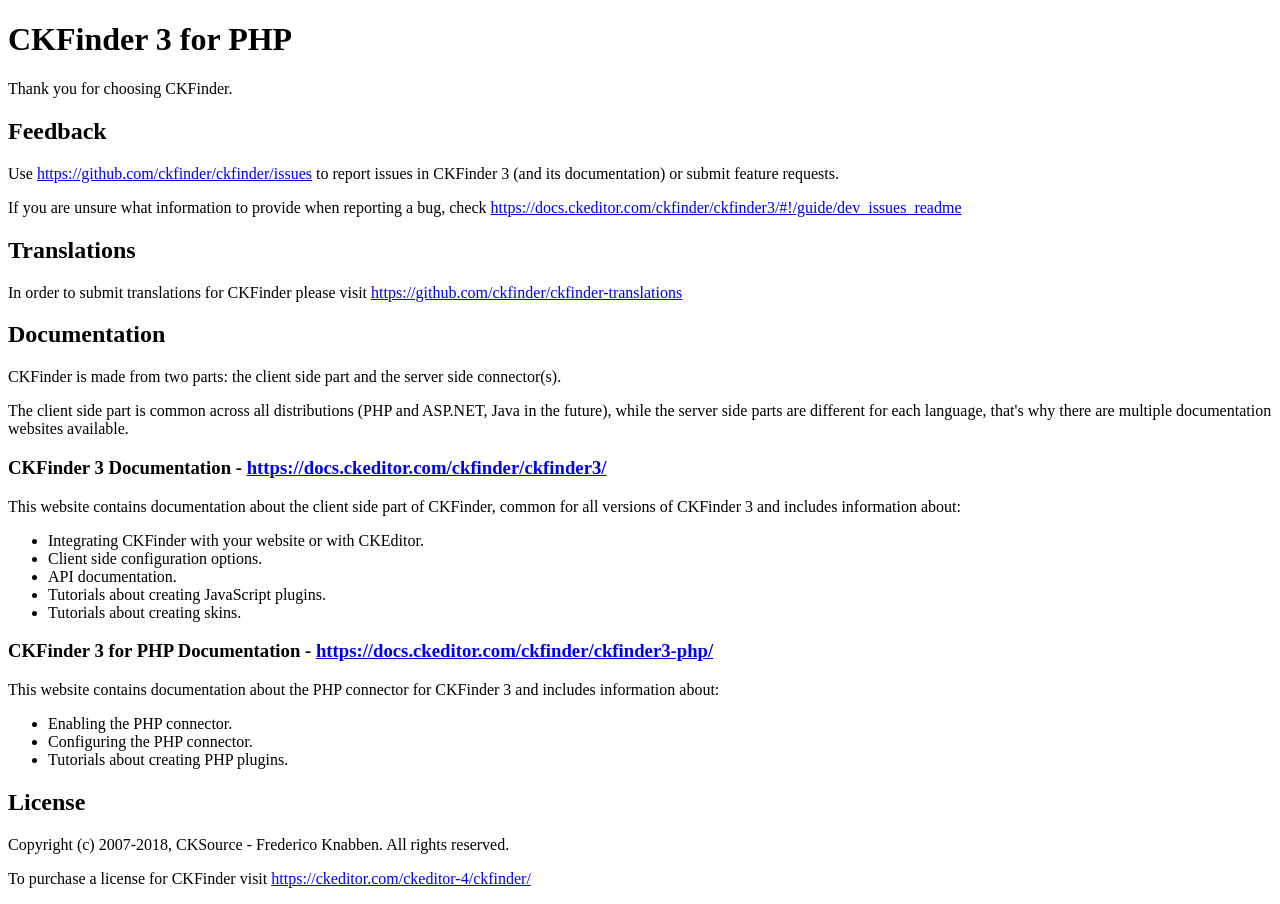
<file: src/main/webapp/shoe/ckfinder/README.html>
<!DOCTYPE html>
<html lang="en">
<head>
	<meta charset="UTF-8">
	<title>CKFinder Readme</title>
</head>
<body>
<h1 id="ckfinder-3-for-php">CKFinder 3 for PHP</h1>
<p>Thank you for choosing CKFinder.</p>
<h2 id="feedback">Feedback</h2>
<p>Use <a href="https://github.com/ckfinder/ckfinder/issues">https://github.com/ckfinder/ckfinder/issues</a> to report issues in CKFinder 3 (and its documentation) or submit
feature requests.</p>
<p>If you are unsure what information to provide when reporting a bug, check <a href="https://docs.ckeditor.com/ckfinder/ckfinder3/#!/guide/dev_issues_readme">https://docs.ckeditor.com/ckfinder/ckfinder3/#!/guide/dev_issues_readme</a></p>
<h2 id="translations">Translations</h2>
<p>In order to submit translations for CKFinder please visit <a href="https://github.com/ckfinder/ckfinder-translations">https://github.com/ckfinder/ckfinder-translations</a></p>
<h2 id="documentation">Documentation</h2>
<p>CKFinder is made from two parts: the client side part and the server side connector(s).</p>
<p>The client side part is common across all distributions (PHP and ASP.NET, Java in the future), while
the server side parts are different for each language, that&#39;s why there are multiple documentation websites available.</p>
<h3 id="ckfinder-3-documentation-https-docs-ckeditor-com-ckfinder-ckfinder3-">CKFinder 3 Documentation - <a href="https://docs.ckeditor.com/ckfinder/ckfinder3/">https://docs.ckeditor.com/ckfinder/ckfinder3/</a></h3>
<p>This website contains documentation about the client side part of CKFinder, common for all versions of CKFinder 3
and includes information about:</p>
<ul>
<li>Integrating CKFinder with your website or with CKEditor.</li>
<li>Client side configuration options.</li>
<li>API documentation.</li>
<li>Tutorials about creating JavaScript plugins.</li>
<li>Tutorials about creating skins.</li>
</ul>
<h3 id="ckfinder-3-for-php-documentation-https-docs-ckeditor-com-ckfinder-ckfinder3-php-">CKFinder 3 for PHP Documentation - <a href="https://docs.ckeditor.com/ckfinder/ckfinder3-php/">https://docs.ckeditor.com/ckfinder/ckfinder3-php/</a></h3>
<p>This website contains documentation about the PHP connector for CKFinder 3 and includes information about:</p>
<ul>
<li>Enabling the PHP connector.</li>
<li>Configuring the PHP connector.</li>
<li>Tutorials about creating PHP plugins.</li>
</ul>
<h2 id="license">License</h2>
<p>Copyright (c) 2007-2018, CKSource - Frederico Knabben. All rights reserved.</p>
<p>To purchase a license for CKFinder visit <a href="https://ckeditor.com/ckeditor-4/ckfinder/">https://ckeditor.com/ckeditor-4/ckfinder/</a></p>

</body>
</html>
</file>
<file: src/main/webapp/shoe/ckfinder/samples/css/sample.css>
/*!
 Copyright (c) 2003-2016, CKSource - Frederico Knabben. All rights reserved.
 For licensing, see LICENSE.html or http://cksource.com/ckfinder/license
 */@media (max-width:900px){.global-is-mobile-hidden{display:none !important}}article,aside,details,figcaption,figure,footer,header,hgroup,main,menu,nav,section{display:block}body,html{margin:0;padding:0;font:16px / 1.8 Arial,'Helvetica Neue',Helvetica,sans-serif;font-weight:300;color:#575757}.content{font-size:14px;font-size:.875rem;line-height:25.2px;line-height:1.57rem;overflow:hidden;padding-top:1.5em;padding-bottom:1.5em}.content p{margin:.75em 0}.content ul,.content ol,.content pre,.content blockquote,.content textarea:not([class^="cke"]),.content .cke{margin:1.875em 0}.content code,.content kbd{-webkit-border-radius:3px;-webkit-background-clip:padding-box;-moz-border-radius:3px;-moz-background-clip:padding;border-radius:3px;background-clip:padding-box;padding:3px 4px}.content pre,.content code,.content kbd,.content blockquote{background:#f5f5f5}.content blockquote,.content pre{background:none;border-left:4px solid #9dc700;padding:1.5em 2.25em}.content p a,.content ul a,.content ol a,.content blockquote a,.content h1 a,.content h2 a,.content h3 a,.content h4 a,.content h5 a{color:#9dc700;text-decoration:none;border-bottom:1px dotted #9dc700}.content p a:hover,.content ul a:hover,.content ol a:hover,.content blockquote a:hover,.content h1 a:hover,.content h2 a:hover,.content h3 a:hover,.content h4 a:hover,.content h5 a:hover{color:#89ae00}.content h1,.content h2,.content h3,.content h4,.content h5{color:#000;font-weight:100}.content h1 code,.content h2 code,.content h3 code,.content h4 code,.content h5 code,.content h1 kbd,.content h2 kbd,.content h3 kbd,.content h4 kbd,.content h5 kbd{font-size:inherit}.content h1 a.content-heading-anchor,.content h2 a.content-heading-anchor,.content h3 a.content-heading-anchor,.content h4 a.content-heading-anchor,.content h5 a.content-heading-anchor{font-weight:100;vertical-align:middle;opacity:0;border:0}.content h1:hover a.content-heading-anchor,.content h2:hover a.content-heading-anchor,.content h3:hover a.content-heading-anchor,.content h4:hover a.content-heading-anchor,.content h5:hover a.content-heading-anchor{opacity:1}.content h1:target a,.content h2:target a,.content h3:target a,.content h4:target a,.content h5:target a{-webkit-animation:targetLinkOpacity 0.5s linear alternate;-moz-animation:targetLinkOpacity 0.5s linear alternate;-o-animation:targetLinkOpacity 0.5s linear alternate;animation:targetLinkOpacity 0.5s linear alternate;opacity:1}.content input,.content select,.content textarea:not([class^="cke"]){-webkit-border-radius:3px;-webkit-background-clip:padding-box;-moz-border-radius:3px;-moz-background-clip:padding;border-radius:3px;background-clip:padding-box;-webkit-box-shadow:inset 0 1px 1px rgba(0, 0, 0, 0.08);-moz-box-shadow:inset 0 1px 1px rgba(0, 0, 0, 0.08);box-shadow:inset 0 1px 1px rgba(0, 0, 0, 0.08);font:inherit;color:inherit;border:1px solid #d9d9d9;padding:.2em .5em}.content input:focus,.content select:focus,.content textarea:not([class^="cke"]):focus{border-color:#66afe9;outline:0;-webkit-box-shadow:inset 0 1px 1px rgba(0, 0, 0, 0.08), 0 0 8px #93c6ef;-moz-box-shadow:inset 0 1px 1px rgba(0, 0, 0, 0.08), 0 0 8px #93c6ef;box-shadow:inset 0 1px 1px rgba(0, 0, 0, 0.08), 0 0 8px #93c6ef}.content abbr{border-bottom:1px dotted #666;cursor:pointer}.content blockquote{font-style:italic;font-family:Georgia,Times,"Times New Roman",serif;font-size:16px;font-size:1rem;line-height:28.8px;line-height:1.8rem}.content em{font-style:italic}.content h1{font-size:36px;font-size:2.25rem;line-height:64.8px;line-height:4.05rem;margin:1.125em 0 0}.content h2{font-size:27.2px;font-size:1.7rem;line-height:48.96px;line-height:3.06rem;margin:.9em 0 0}.content h3{font-size:24px;font-size:1.5rem;line-height:43.2px;line-height:2.7rem;font-weight:500;margin:.75em 0 0}.content h4{font-size:19.2px;font-size:1.2rem;line-height:34.56px;line-height:2.16rem;font-weight:500;margin:.75em 0 0}.content h5{font-size:17.6px;font-size:1.1rem;line-height:31.68px;line-height:1.98rem;font-weight:500;margin:.75em 0 0}.content hr{border:0;border-top:4px solid #d9d9d9;margin:1.5em 0}.content input[type="text"]{height:1.8em;line-height:1.8em}.content input[type="button"]{-webkit-appearance:button;-moz-appearance:button;appearance:button}.content kbd{font-size:12px;font-size:.75rem;line-height:21.6px;line-height:1.35rem;font-family:Arial,'Helvetica Neue',Helvetica,sans-serif;padding:2px 6px;-webkit-box-shadow:0 0 4px #ffffff inset, 0 2px 0 #d9d9d9;-moz-box-shadow:0 0 4px #ffffff inset, 0 2px 0 #d9d9d9;box-shadow:0 0 4px #ffffff inset, 0 2px 0 #d9d9d9}.content p img{vertical-align:middle}.content p pre{padding:1.5em}.content pre{padding:0;border:0;tab-size:4;-o-tab-size:4;-moz-tab-size:4}.content pre,.content code{font-size:11.89px;font-size:.743rem;line-height:21.4px;line-height:1.34rem;font-family:Consolas,Menlo,Monaco,Lucida Console,Liberation Mono,DejaVu Sans Mono,Bitstream Vera Sans Mono,Courier New,monospace,serif}.content pre a,.content code a{border:0}.content pre code{padding:.75em;display:block}.content strong{color:#000}.content ul ul,.content ol ul,.content ul ol,.content ol ol{margin:.75em 0}.content ul li,.content ol li{font-size:14px;font-size:.875rem;line-height:30.24px;line-height:1.89rem}.content textarea:not([class^="cke"]){width:100%}.content div.todo{border:2px dotted #444;padding:10px;margin:60px 0 10px 0}.content div.todo:before{content:"TODO";font-weight:bold}.icon-pos-left:before,.icon-pos-right:after,.tree-a h2:after,.tree-a h2.tree-a-no-sub a:after{content:'';display:inline-block;width:18px;height:18px;vertical-align:middle;background-repeat:no-repeat}.icon-pos-left:before{margin-right:10px}.icon-pos-right:after,.tree-a h2:after,.tree-a h2.tree-a-no-sub a:after{margin-left:10px}.icon-download:before,.icon-download:after{background-image:url('img/icon-download.png')}.icon-question-mark:before,.icon-question-mark:after{background-image:url('img/icon-question-mark.png')}.icon-close:before,.icon-close:after{background-image:url('img/icon-close.png')}.grid-width-10{width:10%}.grid-width-20{width:20%}.grid-width-30{width:30%}.grid-width-40{width:40%}.grid-width-50{width:50%}.grid-width-60{width:60%}.grid-width-70{width:70%}.grid-width-80{width:80%}.grid-width-90{width:90%}.grid-width-100{width:100%}@media (max-width:900px){.grid-width-10,.grid-width-20,.grid-width-30,.grid-width-40,.grid-width-50,.grid-width-60,.grid-width-70,.grid-width-80,.grid-width-90,.grid-width-100{width:100%}}*[class*="grid-width"]{-webkit-box-sizing:border-box;-moz-box-sizing:border-box;box-sizing:border-box;padding-left:4%;padding-right:4%;float:left}*[class*="grid-width"]:after,.grid-container:after,*[class*="grid-width"]:before,.grid-container:before{content:'';display:block;overflow:hidden;visibility:hidden;font-size:0;line-height:0;width:0;height:0}*[class*="grid-width"]:after,.grid-container:after{clear:both}.grid-container{-webkit-box-sizing:border-box;-moz-box-sizing:border-box;box-sizing:border-box;margin-left:auto;margin-right:auto}.grid-container-nested *[class*="grid-width"]:first-child{padding-left:0}.grid-container-nested *[class*="grid-width"]:last-child{padding-right:0}@media (max-width:900px){.grid-container-nested *[class*="grid-width"]:first-child{padding-left:4%}.grid-container-nested *[class*="grid-width"]:last-child{padding-right:4%}}.header-a{min-height:140px;overflow:hidden}.header-a .header-a-logo{margin:40px 0 0}@media (max-width:900px){.header-a .header-a-logo{text-align:center}}.header-a .header-a-logo img{border:transparent}.navigation-a{height:30px;background:#3d3d3d;position:absolute;left:0;right:0;top:0;padding:0;overflow:hidden}@media (max-width:900px){.navigation-a{text-align:center}}.navigation-a ul{list-style:none;margin:0;overflow:hidden}.navigation-a ul li,.navigation-a ul li a{display:inline-block}@media (max-width:900px){.navigation-a ul{width:auto;text-overflow:ellipsis;white-space:nowrap;display:inline-block;float:none}.navigation-a ul:before,.navigation-a ul:after{display:none}}.navigation-a ul.navigation-a-left{text-align:left}@media (max-width:900px){.navigation-a ul.navigation-a-left{padding-right:0}}.navigation-a ul.navigation-a-right{text-align:right}@media (max-width:900px){.navigation-a ul.navigation-a-right{padding-left:23px}}.navigation-a ul li+li{margin-left:23px}.navigation-a ul li a{font-size:10px;font-size:.625rem;line-height:18px;line-height:1.13rem;line-height:30px;float:left;color:#ddd;font-weight:bold;text-decoration:none;text-transform:uppercase}.navigation-a ul li a:hover{cursor:pointer;color:#fff}.icon-navigation-a-github:before,.icon-navigation-a-github:after{background-image:url('img/icon-navigation-a-github.png')}.navigation-b{text-align:right;margin:52px 0 0;overflow:visible}@media (max-width:900px){.navigation-b{text-align:center;margin-top:20px;padding:0}}.navigation-b ul{padding:0;list-style:none;margin:0;overflow:visible}.navigation-b ul li,.navigation-b ul li a{display:inline-block}@media (max-width:900px){.navigation-b ul{display:table;width:100%;padding-bottom:1.5em}}@media (max-width:900px){.navigation-b ul li{display:table-row}}.navigation-b ul li+li{margin-left:20px}@media (max-width:900px){.navigation-b ul li+li{margin-left:0}}.navigation-b ul li a{-webkit-box-sizing:border-box;-moz-box-sizing:border-box;box-sizing:border-box;text-transform:uppercase;text-decoration:none;outline:none}@media (max-width:900px){.navigation-b ul li a{width:100%;-webkit-border-radius:0;-webkit-background-clip:padding-box;-moz-border-radius:0;-moz-background-clip:padding;border-radius:0;background-clip:padding-box}}.footer-a{font-size:13px;font-size:.8125rem;line-height:23.4px;line-height:1.46rem;padding-top:2.25em;padding-bottom:2.25em;overflow:hidden;color:#8a8a8a}.footer-a a{color:#9dc700;text-decoration:none;border-bottom:1px dotted #9dc700}.footer-a a:hover{color:#89ae00}.footer-a p{margin:0;display:inline-block;text-align:center}body a.button-a,body button.button-a,body input.button-a{-webkit-border-radius:3px;-webkit-background-clip:padding-box;-moz-border-radius:3px;-moz-background-clip:padding;border-radius:3px;background-clip:padding-box;font-size:14px;font-size:.875rem;line-height:25.2px;line-height:1.57rem;height:36px;line-height:36px;padding:0 1.1em;font-weight:700;color:#3e3e3e;white-space:nowrap;text-decoration:none;display:inline-block;cursor:pointer;border:0;vertical-align:middle;margin:1px 0;background:transparent}body a.button-a.icon-pos-left,body button.button-a.icon-pos-left,body input.button-a.icon-pos-left{padding-left:.8em}body a.button-a.icon-pos-right,body button.button-a.icon-pos-right,body input.button-a.icon-pos-right,body a.button-a.tree-a h2,body button.button-a.tree-a h2,body input.button-a.tree-a h2,body a.button-a.tree-a h2.tree-a-no-sub a,body button.button-a.tree-a h2.tree-a-no-sub a,body input.button-a.tree-a h2.tree-a-no-sub a{padding-right:.8em}body a.button-a.button-a-no-text,body button.button-a.button-a-no-text,body input.button-a.button-a-no-text{-webkit-border-radius:100px;-webkit-background-clip:padding-box;-moz-border-radius:100px;-moz-background-clip:padding;border-radius:100px;background-clip:padding-box;width:36px;padding:0;text-indent:-999px;overflow:hidden;position:relative;text-align:center}body a.button-a.button-a-no-text:before,body button.button-a.button-a-no-text:before,body input.button-a.button-a-no-text:before{position:absolute;left:50%;top:50%;margin:-9px 0 0 -9px}@media (max-width:900px){body a.button-a.button-a-mobile-collapsed,body button.button-a.button-a-mobile-collapsed,body input.button-a.button-a-mobile-collapsed{-webkit-border-radius:100px;-webkit-background-clip:padding-box;-moz-border-radius:100px;-moz-background-clip:padding;border-radius:100px;background-clip:padding-box;width:36px;padding:0;text-indent:-999px;overflow:hidden;position:relative;text-align:center}body a.button-a.button-a-mobile-collapsed:before,body button.button-a.button-a-mobile-collapsed:before,body input.button-a.button-a-mobile-collapsed:before{position:absolute;left:50%;top:50%;margin:-9px 0 0 -9px}body a.button-a.button-a-mobile-collapsed:before,body button.button-a.button-a-mobile-collapsed:before,body input.button-a.button-a-mobile-collapsed:before{position:absolute;left:50%;top:50%;margin:-9px 0 0 -9px}}body a.button-a:active,body button.button-a:active,body input.button-a:active,body a.button-a:hover,body button.button-a:hover,body input.button-a:hover{color:#fff;background:#89ae00}body a.button-a:focus,body button.button-a:focus,body input.button-a:focus{border-color:#66afe9;outline:0;-webkit-box-shadow:inset 0 1px 1px rgba(0, 0, 0, 0.075), 0 0 8px #93c6ef;-moz-box-shadow:inset 0 1px 1px rgba(0, 0, 0, 0.075), 0 0 8px #93c6ef;box-shadow:inset 0 1px 1px rgba(0, 0, 0, 0.075), 0 0 8px #93c6ef}body a.button-a-soft,body button.button-a-soft,body input.button-a-soft{background:#e7e7e7}body a.button-a-soft:active,body button.button-a-soft:active,body input.button-a-soft:active,body a.button-a-soft:hover,body button.button-a-soft:hover,body input.button-a-soft:hover{color:#3e3e3e;background:#cecece}body a.button-a-background,body button.button-a-background,body input.button-a-background,body a.navigation-b ul li a:hover,body button.navigation-b ul li a:hover,body input.navigation-b ul li a:hover{color:#fff;background:#9dc700}body a.button-a-background:active,body button.button-a-background:active,body input.button-a-background:active,body a.button-a-background:hover,body button.button-a-background:hover,body input.button-a-background:hover,body a.navigation-b ul li a:hover:active,body button.navigation-b ul li a:hover:active,body input.navigation-b ul li a:hover:active,body a.navigation-b ul li a:hover:hover,body button.navigation-b ul li a:hover:hover,body input.navigation-b ul li a:hover:hover{color:#fff;background:#89ae00}.tip-a{border-bottom:4px solid #d4d4d4;padding:1.5em 1.5em 1.5em 85px;margin:3em 0;background:#f5f5f5;overflow:hidden;position:relative}.tip-a:before{content:url('img/tip.png');position:absolute;top:50%;margin-top:-24px;width:48px;height:48px;left:1.5em}.tip-a.tip-a-alert{background:#fff0be;border-bottom:4px solid #f1b900}.tip-a.tip-a-alert:before{content:url('img/alert.png');margin-top:-22px}.balloon-a{font-size:12px;font-size:.75rem;line-height:21.6px;line-height:1.35rem;-webkit-border-radius:3px;-webkit-background-clip:padding-box;-moz-border-radius:3px;-moz-background-clip:padding;border-radius:3px;background-clip:padding-box;border-bottom:3px solid #d4d4d4;background:#ebebeb;display:inline-block;white-space:nowrap;padding:.4em 1.2em .2em;font-weight:700;position:relative;z-index:1000;text-transform:none;color:#575757}.balloon-a:hover{color:#575757}.balloon-a:before{content:'';width:0;height:0;border-style:solid;position:absolute}.balloon-a-ne:before,.balloon-a-nw:before{top:-13px;border-width:0 9px 15.6px 9px;border-color:transparent transparent #ebebeb transparent}.balloon-a-se:before,.balloon-a-sw:before{bottom:-13px;border-width:15.6px 9px 0 9px;border-color:#ebebeb transparent transparent transparent}.balloon-a-nw:before,.balloon-a-sw:before{left:20px}.balloon-a-ne:before,.balloon-a-se:before{right:20px}.tree-a-box-shadow{-webkit-box-shadow:-8px 0 6px -4px rgba(0, 0, 0, 0.06) inset;-moz-box-shadow:-8px 0 6px -4px rgba(0, 0, 0, 0.06) inset;box-shadow:-8px 0 6px -4px rgba(0, 0, 0, 0.06) inset}.tree-a{padding-right:0;text-align:right}.tree-a a{color:#9dc700;text-decoration:none;border-bottom:1px dotted #9dc700}.tree-a a:hover{color:#89ae00}@media (max-width:900px){.tree-a{text-align:left}}.tree-a-standalone{-webkit-box-shadow:-8px 0 6px -4px rgba(0, 0, 0, 0.06) inset;-moz-box-shadow:-8px 0 6px -4px rgba(0, 0, 0, 0.06) inset;box-shadow:-8px 0 6px -4px rgba(0, 0, 0, 0.06) inset;border-right:1px solid #d9d9d9;overflow:hidden;padding-bottom:1px}@media (max-width:900px){.tree-a-standalone{-webkit-box-shadow:none;-moz-box-shadow:none;box-shadow:none;border:0;padding-right:0}}.tree-a-standalone>*:last-child{border-bottom:0}.tree-a-layout{border-width:1px 0 0;border-style:solid;border-color:transparent;-webkit-border-image:-webkit-linear-gradient(to right, rgba(255, 255, 255, 0), #e3e3e3) 1 stretch;-moz-border-image:-moz-linear-gradient(to right, rgba(255, 255, 255, 0), #e3e3e3) 1 stretch;-o-border-image:-o-linear-gradient(to right, rgba(255, 255, 255, 0), #e3e3e3) 1 stretch;border-image:linear-gradient(to right, rgba(255,255,255,0), #e3e3e3) 1 stretch;border-color:#d9d9d9}@media (max-width:900px){.tree-a-layout{-webkit-border-image:none;-moz-border-image:none;-o-border-image:none;border-image:none;padding-right:4%;text-align:left}}.tree-a-layout:after{-webkit-box-shadow:-8px 0 6px -4px rgba(0, 0, 0, 0.06) inset;-moz-box-shadow:-8px 0 6px -4px rgba(0, 0, 0, 0.06) inset;box-shadow:-8px 0 6px -4px rgba(0, 0, 0, 0.06) inset;-webkit-box-sizing:border-box;-moz-box-sizing:border-box;box-sizing:border-box;border-right:1px solid #d9d9d9;content:'';position:absolute;top:0;bottom:0;left:0;height:auto;visibility:visible;z-index:-100;border-style:solid;border-color:transparent;-webkit-border-image:-webkit-linear-gradient(to right, rgba(255, 255, 255, 0), #e3e3e3) 1 stretch;-moz-border-image:-moz-linear-gradient(to right, rgba(255, 255, 255, 0), #e3e3e3) 1 stretch;-o-border-image:-o-linear-gradient(to right, rgba(255, 255, 255, 0), #e3e3e3) 1 stretch;border-image:linear-gradient(to right, rgba(255,255,255,0), #e3e3e3) 1 stretch;border-width:0 1px 1px 0;border-color:#d9d9d9}@media (max-width:900px){.tree-a-layout:after{display:none}}.grid-width-10.tree-a-layout:after{width:10%}.grid-width-20.tree-a-layout:after{width:20%}.grid-width-30.tree-a-layout:after{width:30%}.grid-width-40.tree-a-layout:after{width:40%}.grid-width-50.tree-a-layout:after{width:50%}.grid-width-60.tree-a-layout:after{width:60%}.grid-width-70.tree-a-layout:after{width:70%}.grid-width-80.tree-a-layout:after{width:80%}.grid-width-90.tree-a-layout:after{width:90%}.grid-width-100.tree-a-layout:after{width:100%}.tree-a h1,.tree-a h2{color:#000}.tree-a h1{font-size:18px;font-size:1.125rem;line-height:32.4px;line-height:2.02rem;margin-top:25px;margin-bottom:25px;padding-right:41px;font-weight:700}.tree-a h2{font-size:14px;font-size:.875rem;line-height:25.2px;line-height:1.57rem;-webkit-user-select:none;-moz-user-select:none;-ms-user-select:none;user-select:none;cursor:pointer;font-weight:500;padding:7px 12px 7px 15px;margin:0 0 -1px;position:relative;border-style:solid;border-color:transparent;-webkit-border-image:-webkit-linear-gradient(to right, rgba(255, 255, 255, 0), #e3e3e3) 1 stretch;-moz-border-image:-moz-linear-gradient(to right, rgba(255, 255, 255, 0), #e3e3e3) 1 stretch;-o-border-image:-o-linear-gradient(to right, rgba(255, 255, 255, 0), #e3e3e3) 1 stretch;border-image:linear-gradient(to right, rgba(255,255,255,0), #e3e3e3) 1 stretch;border-width:1px 0;border-color:#d9d9d9}@media (max-width:900px){.tree-a h2{border-color:#d9d9d9;-webkit-border-image:none;-moz-border-image:none;-o-border-image:none;border-image:none}}.tree-a h2:hover,.tree-a h2.active{background:linear-gradient(to right, rgba(0,0,0,0), rgba(0,0,0,0.04))}@media (max-width:900px){.tree-a h2:hover,.tree-a h2.active{background:rgba(0,0,0,0.04)}}.tree-a h2.tree-a-no-sub{padding-top:0;padding-bottom:0}.tree-a h2.tree-a-no-sub a{display:block;color:#000;border:none;padding:7px 0;opacity:1}.tree-a h2.tree-a-no-sub.tree-a-active{background:#9dc700}.tree-a h2.tree-a-no-sub.tree-a-active:hover{color:#fff;background:#89ae00}.tree-a h2.tree-a-no-sub.tree-a-active a{color:#fff;font-weight:500}.tree-a h2.tree-a-no-sub:after{display:none}.tree-a h2.tree-a-active{border-bottom-width:0;margin-bottom:0;background:linear-gradient(to right, rgba(0,0,0,0), rgba(0,0,0,0.04))}.tree-a h2.tree-a-active+ul{display:block;border-top-width:0;background:linear-gradient(to right, rgba(0,0,0,0), rgba(0,0,0,0.04))}@media (max-width:900px){.tree-a h2.tree-a-active+ul{background:rgba(0,0,0,0.04)}}.tree-a ul{padding:0;display:none;margin:0 0 -1px !important;border-style:solid;border-color:transparent;-webkit-border-image:-webkit-linear-gradient(to right, rgba(255, 255, 255, 0), #e3e3e3) 1 stretch;-moz-border-image:-moz-linear-gradient(to right, rgba(255, 255, 255, 0), #e3e3e3) 1 stretch;-o-border-image:-o-linear-gradient(to right, rgba(255, 255, 255, 0), #e3e3e3) 1 stretch;border-image:linear-gradient(to right, rgba(255,255,255,0), #e3e3e3) 1 stretch;border-width:0 0 1px;border-color:#d9d9d9}@media (max-width:900px){.tree-a ul{border-color:#d9d9d9;-webkit-border-image:none;-moz-border-image:none;-o-border-image:none;border-image:none}}.tree-a ul li{margin:0;padding:0;list-style-type:none}.tree-a ul li a{color:#787878;font-size:14px;font-size:.875rem;line-height:25.2px;line-height:1.57rem;font-weight:300;text-decoration:none;display:block;padding:7px 40px 7px 20px;outline:none;border:0}.tree-a ul li a:hover{color:#787878;background:rgba(128,128,128,0.04)}.tree-a li.tree-a-active a{color:#fff;font-weight:500;background:#9dc700}.tree-a li.tree-a-active a:hover{color:#fff;background:#89ae00}.icon-tree-a-expanded:before,.icon-tree-a-collapsed:before,.icon-tree-a-expanded:after,.icon-tree-a-collapsed:after,.tree-a h2:before,.tree-a h2:after,.tree-a h2.tree-a-active:before,.tree-a h2.tree-a-active:after{background-image:url('img/icon-tree-a-collapser.png')}.icon-tree-a-expanded:before,.icon-tree-a-expanded:after,.tree-a h2.tree-a-active:before,.tree-a h2.tree-a-active:after{background-position:left top}.icon-tree-a-collapsed:before,.icon-tree-a-collapsed:after,.tree-a h2:before,.tree-a h2:after{background-position:left bottom}.icon-tree-a-link:before,.icon-tree-a-link-active:before,.icon-tree-a-link:after,.icon-tree-a-link-active:after,.tree-a h2.tree-a-no-sub a:before,.tree-a h2.tree-a-no-sub a:after,.tree-a h2.tree-a-no-sub.tree-a-active a:before,.tree-a h2.tree-a-no-sub.tree-a-active a:after{background-image:url('img/icon-tree-a-link.png')}.icon-tree-a-link:before,.icon-tree-a-link:after,.tree-a h2.tree-a-no-sub a:before,.tree-a h2.tree-a-no-sub a:after{background-position:left top}.icon-tree-a-link-active:before,.icon-tree-a-link-active:after,.tree-a h2.tree-a-no-sub.tree-a-active a:before,.tree-a h2.tree-a-no-sub.tree-a-active a:after{background-position:left bottom}main,header>div,.navigation-a>div,footer>div{max-width:1280px;overflow:hidden}.header-a{margin-top:30px}main{position:relative;overflow:hidden}main>.content{border-width:1px 0;border-style:solid;border-color:transparent;-webkit-border-image:-webkit-linear-gradient(to left, rgba(255, 255, 255, 0), #e3e3e3) 1 stretch;-moz-border-image:-moz-linear-gradient(to left, rgba(255, 255, 255, 0), #e3e3e3) 1 stretch;-o-border-image:-o-linear-gradient(to left, rgba(255, 255, 255, 0), #e3e3e3) 1 stretch;border-image:linear-gradient(to left, rgba(255,255,255,0), #e3e3e3) 1 stretch;border-color:#d9d9d9}@media (max-width:900px){main>.content{-webkit-border-image:none;-moz-border-image:none;-o-border-image:none;border-image:none}}main>.content>h1{display:table;width:100%}main>.content>h1 .sdk-header-split{display:table-cell;text-align:right}main>.content>h1 .sdk-header-split .button-a{display:inline-block;vertical-align:middle;margin-left:1.5em}.content ul.spacious li{margin:.75em}.content a:not( .button-a )[href*='#!/api']:after,.content a:not( .button-a )[href*='#!/guide']:after,.content a:not( .button-a )[href^='./']:after{content:'';margin-left:.3em;margin-right:.1em;height:10px;width:10px;display:inline-block;vertical-align:middle;-webkit-border-radius:2px;-webkit-background-clip:padding-box;-moz-border-radius:2px;-moz-background-clip:padding;border-radius:2px;background-clip:padding-box;background-color:#9dc700;background-position:top left;background-repeat:no-repeat}.content a:not( .button-a )[href*="#!/api"]:after{background-image:url('img/icon-sdk-gear.png')}.content a:not( .button-a )[href*="#!/guide"]:after{background-image:url('img/icon-sdk-book.png')}.content a:not( .button-a )[href^="./"]:after{background-image:url('img/icon-sdk-sample.png')}.content .inline-editor{border:1px dotted #999;padding:5px 20px}.icon-sdk-documentation:before,.icon-sdk-documentation:after{background-image:url("img/icon-sdk-documentation.png")}.icon-tree-a-link:before,.icon-tree-a-link-active:before,.icon-tree-a-link:after,.icon-tree-a-link-active:after,.tree-a h2.tree-a-no-sub a:before,.tree-a h2.tree-a-no-sub a:after,.tree-a h2.tree-a-no-sub.tree-a-active a:before,.tree-a h2.tree-a-no-sub.tree-a-active a:after{background-image:none}
</file>
<file: src/main/webapp/shoe/ckeditor/samples/old/sample.css>
/*
Copyright (c) 2003-2018, CKSource - Frederico Knabben. All rights reserved.
For licensing, see LICENSE.md or https://ckeditor.com/legal/ckeditor-oss-license
*/

html, body, h1, h2, h3, h4, h5, h6, div, span, blockquote, p, address, form, fieldset, img, ul, ol, dl, dt, dd, li, hr, table, td, th, strong, em, sup, sub, dfn, ins, del, q, cite, var, samp, code, kbd, tt, pre
{
	line-height: 1.5;
}

body
{
	padding: 10px 30px;
}

input, textarea, select, option, optgroup, button, td, th
{
	font-size: 100%;
}

pre
{
	-moz-tab-size: 4;
	tab-size: 4;
}

pre, code, kbd, samp, tt
{
	font-family: monospace,monospace;
	font-size: 1em;
}

body {
	width: 960px;
	margin: 0 auto;
}

code
{
	background: #f3f3f3;
	border: 1px solid #ddd;
	padding: 1px 4px;
	border-radius: 3px;
}

abbr
{
	border-bottom: 1px dotted #555;
	cursor: pointer;
}

.new, .beta
{
	text-transform: uppercase;
	font-size: 10px;
	font-weight: bold;
	padding: 1px 4px;
	margin: 0 0 0 5px;
	color: #fff;
	float: right;
	border-radius: 3px;
}

.new
{
	background: #FF7E00;
	border: 1px solid #DA8028;
	text-shadow: 0 1px 0 #C97626;

	box-shadow: 0 2px 3px 0 #FFA54E inset;
}

.beta
{
	background: #18C0DF;
	border: 1px solid #19AAD8;
	text-shadow: 0 1px 0 #048CAD;
	font-style: italic;

	box-shadow: 0 2px 3px 0 #50D4FD inset;
}

h1.samples
{
	color: #0782C1;
	font-size: 200%;
	font-weight: normal;
	margin: 0;
	padding: 0;
}

h1.samples a
{
	color: #0782C1;
	text-decoration: none;
	border-bottom: 1px dotted #0782C1;
}

.samples a:hover
{
	border-bottom: 1px dotted #0782C1;
}

h2.samples
{
	color: #000000;
	font-size: 130%;
	margin: 15px 0 0 0;
	padding: 0;
}

p, blockquote, address, form, pre, dl, h1.samples, h2.samples
{
	margin-bottom: 15px;
}

ul.samples
{
	margin-bottom: 15px;
}

.clear
{
	clear: both;
}

fieldset
{
	margin: 0;
	padding: 10px;
}

body, input, textarea
{
	color: #333333;
	font-family: Arial, Helvetica, sans-serif;
}

body
{
	font-size: 75%;
}

a.samples
{
	color: #189DE1;
	text-decoration: none;
}

form
{
	margin: 0;
	padding: 0;
}

pre.samples
{
	background-color: #F7F7F7;
	border: 1px solid #D7D7D7;
	overflow: auto;
	padding: 0.25em;
	white-space: pre-wrap; /* CSS 2.1 */
	word-wrap: break-word; /* IE7 */
}

#footer
{
	clear: both;
	padding-top: 10px;
}

#footer hr
{
	margin: 10px 0 15px 0;
	height: 1px;
	border: solid 1px gray;
	border-bottom: none;
}

#footer p
{
	margin: 0 10px 10px 10px;
	float: left;
}

#footer #copy
{
	float: right;
}

#outputSample
{
	width: 100%;
	table-layout: fixed;
}

#outputSample thead th
{
	color: #dddddd;
	background-color: #999999;
	padding: 4px;
	white-space: nowrap;
}

#outputSample tbody th
{
	vertical-align: top;
	text-align: left;
}

#outputSample pre
{
	margin: 0;
	padding: 0;
}

.description
{
	border: 1px dotted #B7B7B7;
	margin-bottom: 10px;
	padding: 10px 10px 0;
	overflow: hidden;
}

label
{
	display: block;
	margin-bottom: 6px;
}

/**
 *	CKEditor editables are automatically set with the "cke_editable" class
 *	plus cke_editable_(inline|themed) depending on the editor type.
 */

/* Style a bit the inline editables. */
.cke_editable.cke_editable_inline
{
	cursor: pointer;
}

/* Once an editable element gets focused, the "cke_focus" class is
   added to it, so we can style it differently. */
.cke_editable.cke_editable_inline.cke_focus
{
	box-shadow: inset 0px 0px 20px 3px #ddd, inset 0 0 1px #000;
	outline: none;
	background: #eee;
	cursor: text;
}

/* Avoid pre-formatted overflows inline editable. */
.cke_editable_inline pre
{
	white-space: pre-wrap;
	word-wrap: break-word;
}

/**
 *	Samples index styles.
 */

.twoColumns,
.twoColumnsLeft,
.twoColumnsRight
{
	overflow: hidden;
}

.twoColumnsLeft,
.twoColumnsRight
{
	width: 45%;
}

.twoColumnsLeft
{
	float: left;
}

.twoColumnsRight
{
	float: right;
}

dl.samples
{
	padding: 0 0 0 40px;
}
dl.samples > dt
{
	display: list-item;
	list-style-type: disc;
	list-style-position: outside;
	margin: 0 0 3px;
}
dl.samples > dd
{
	margin: 0 0 3px;
}
.warning
{
	color: #ff0000;
	background-color: #FFCCBA;
	border: 2px dotted #ff0000;
	padding: 15px 10px;
	margin: 10px 0;
}

.warning.deprecated {
	font-size: 1.3em;
}

/* Used on inline samples */

blockquote
{
	font-style: italic;
	font-family: Georgia, Times, "Times New Roman", serif;
	padding: 2px 0;
	border-style: solid;
	border-color: #ccc;
	border-width: 0;
}

.cke_contents_ltr blockquote
{
	padding-left: 20px;
	padding-right: 8px;
	border-left-width: 5px;
}

.cke_contents_rtl blockquote
{
	padding-left: 8px;
	padding-right: 20px;
	border-right-width: 5px;
}

img.right {
	border: 1px solid #ccc;
	float: right;
	margin-left: 15px;
	padding: 5px;
}

img.left {
	border: 1px solid #ccc;
	float: left;
	margin-right: 15px;
	padding: 5px;
}

.marker
{
	background-color: Yellow;
}
</file>
